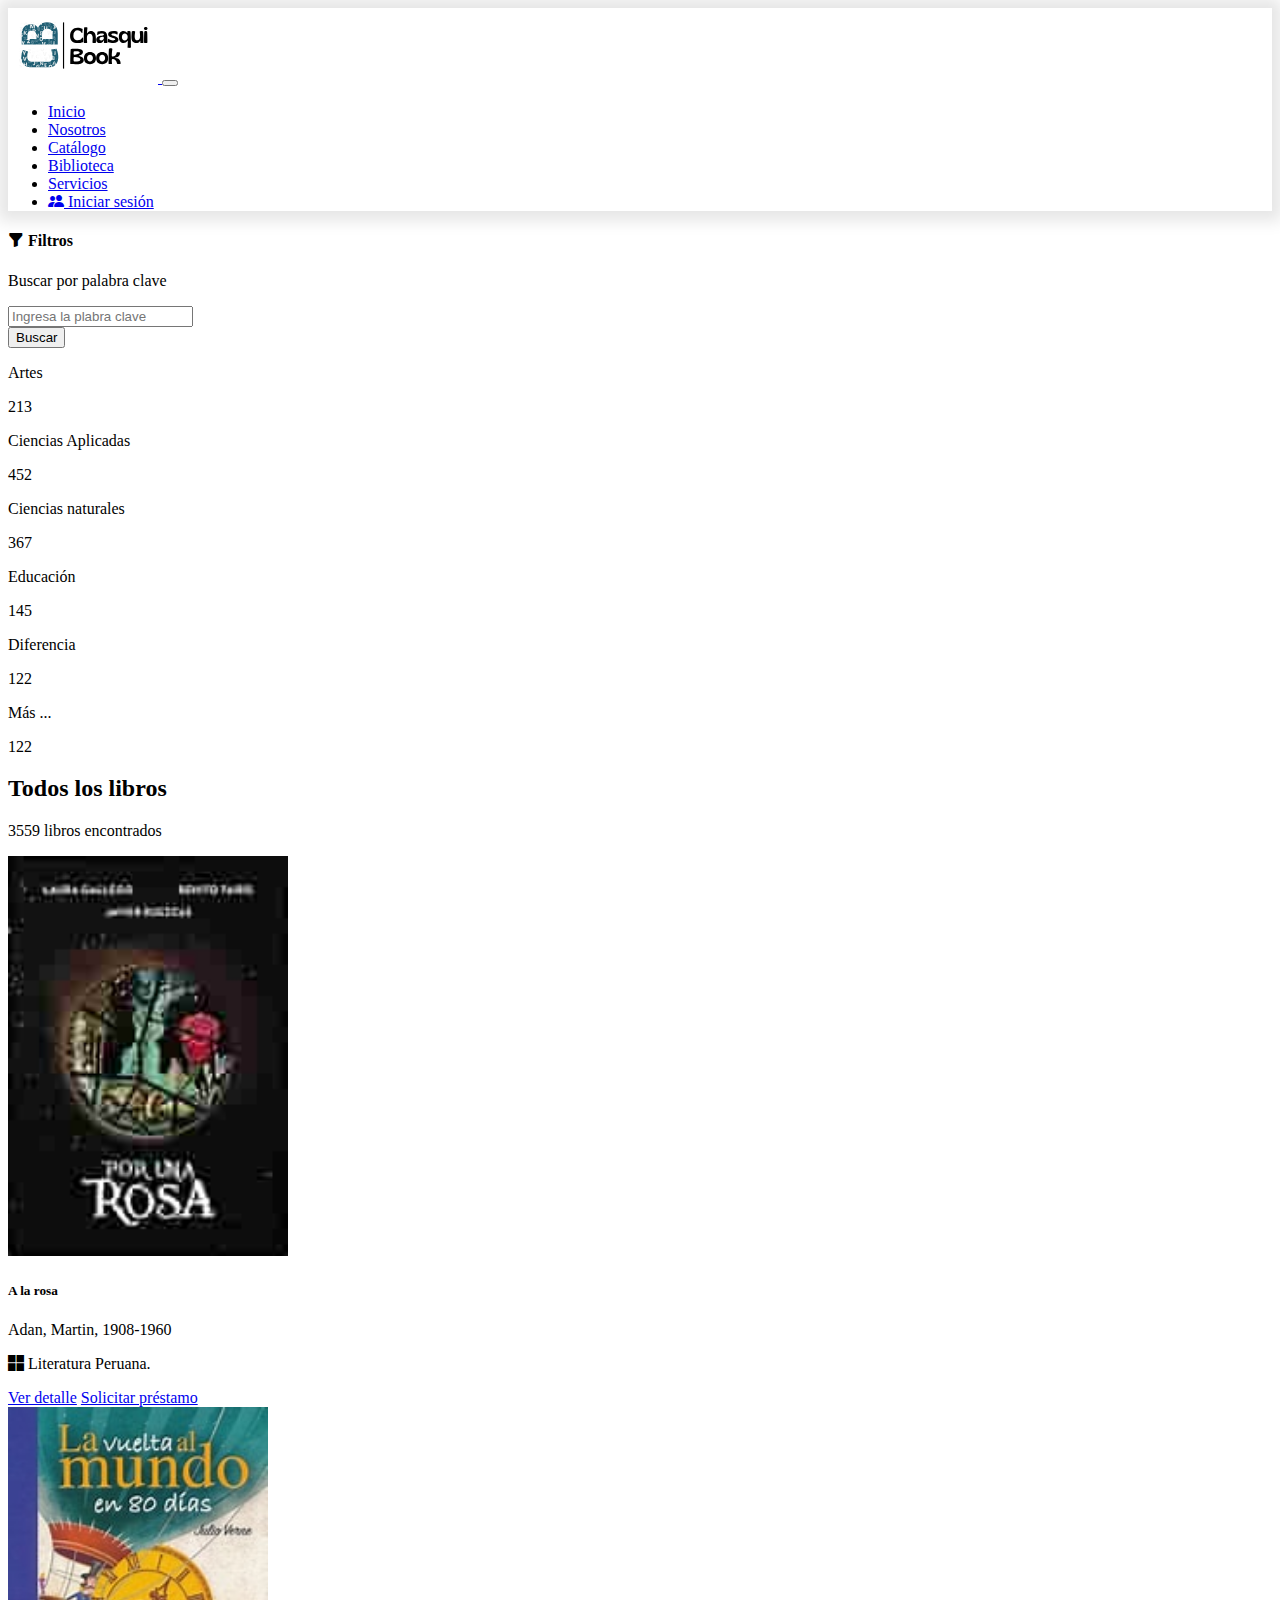
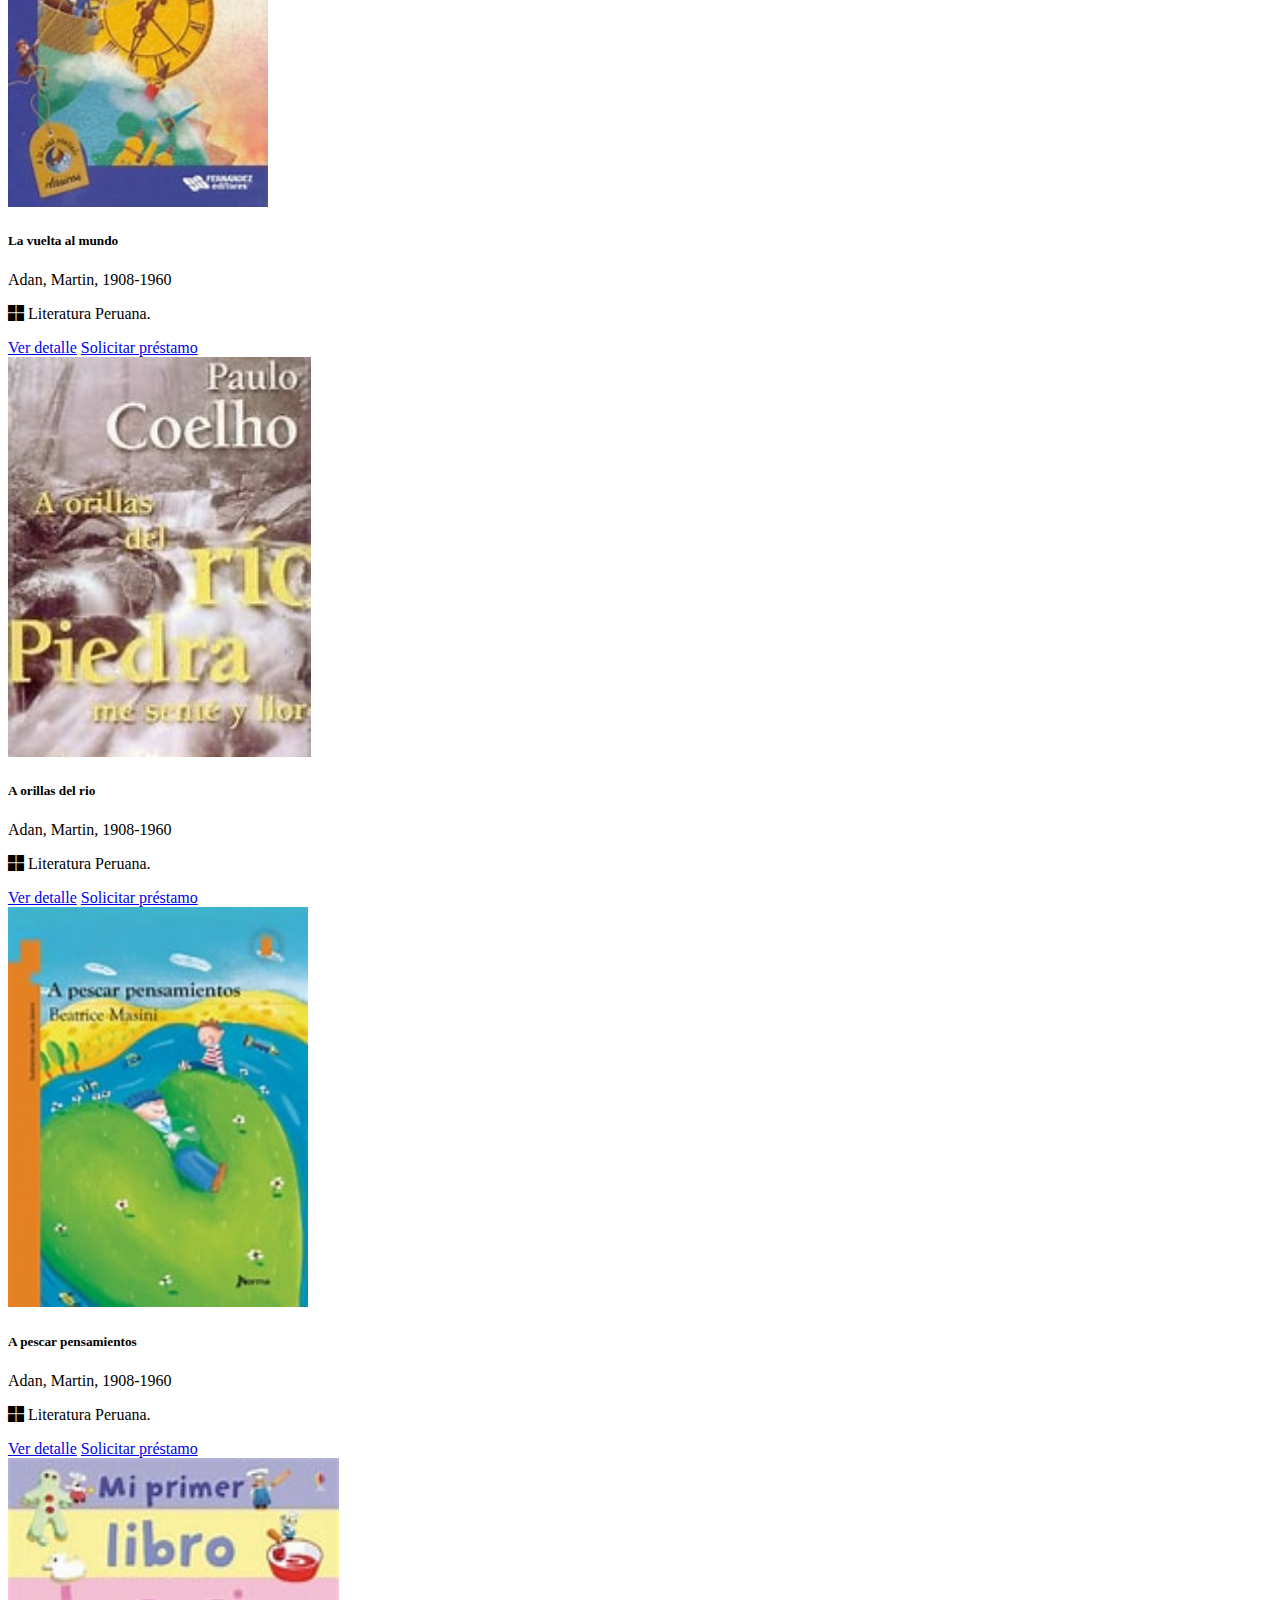
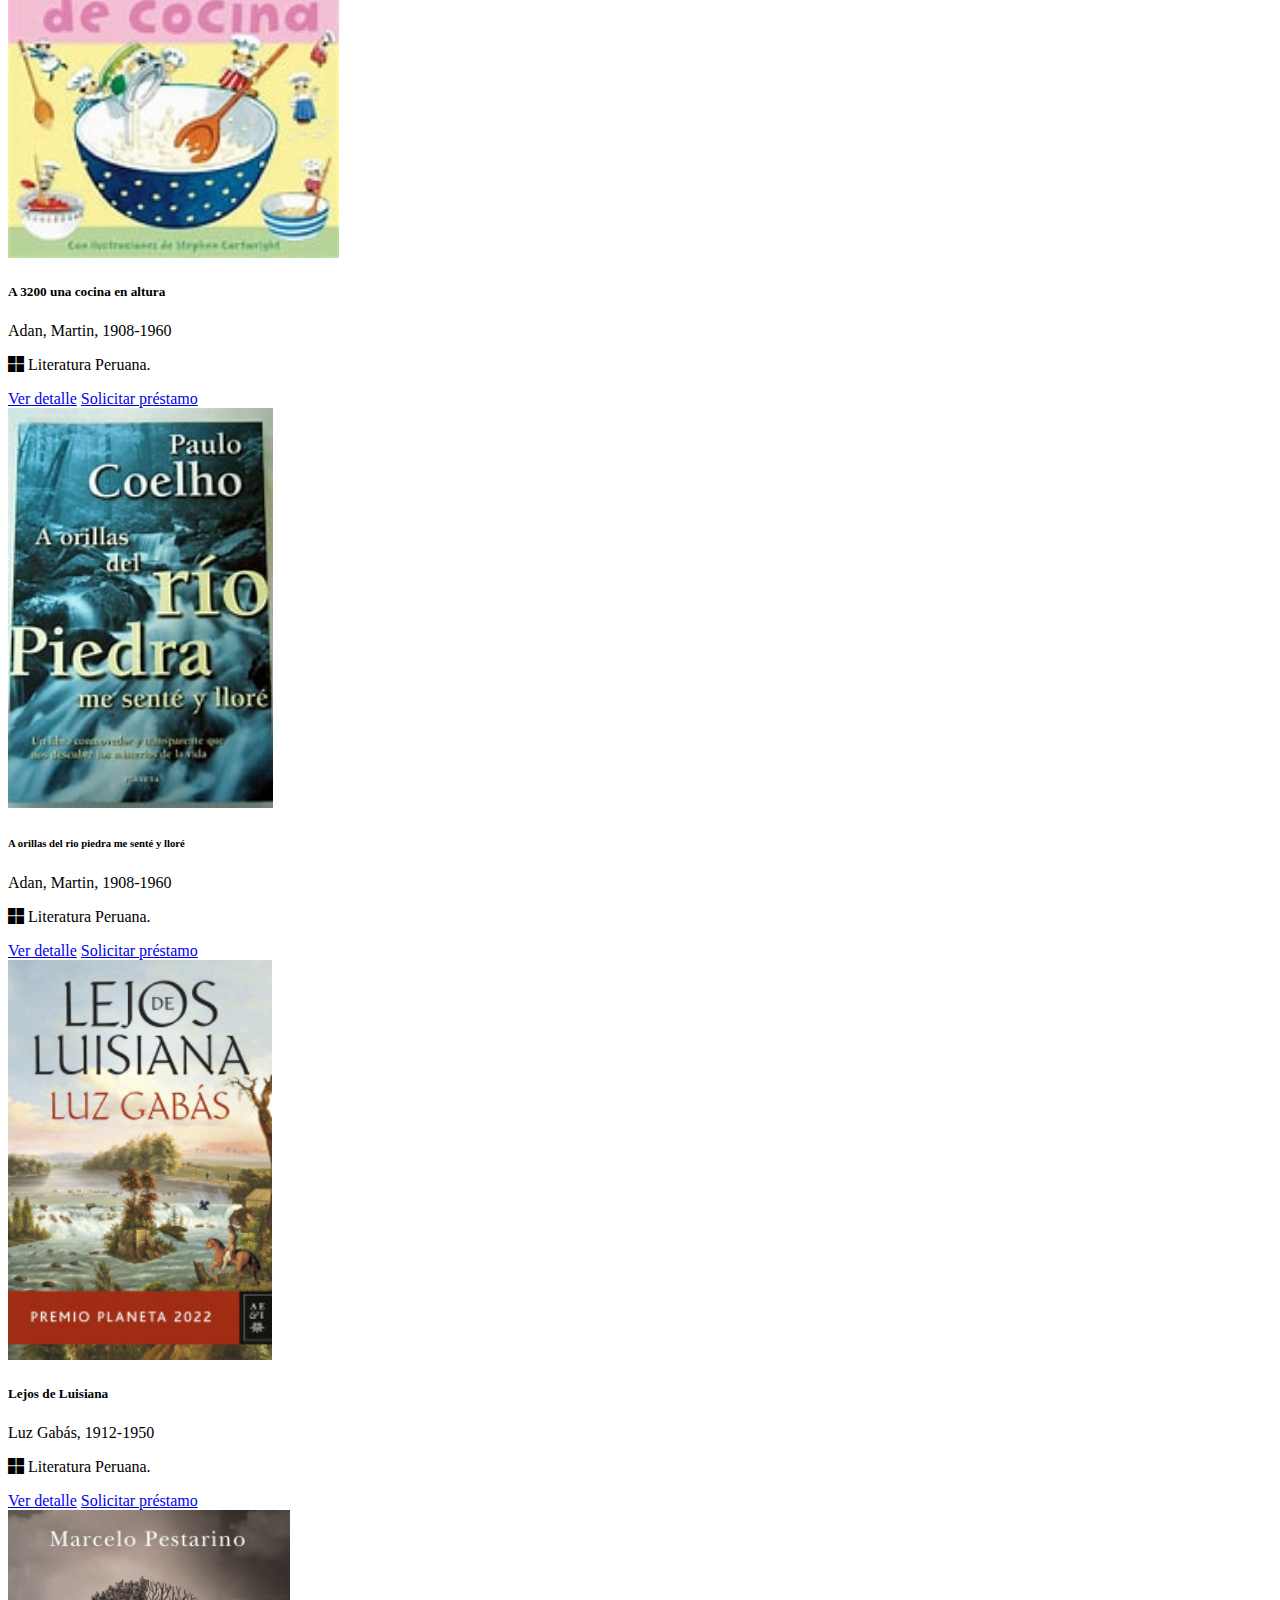
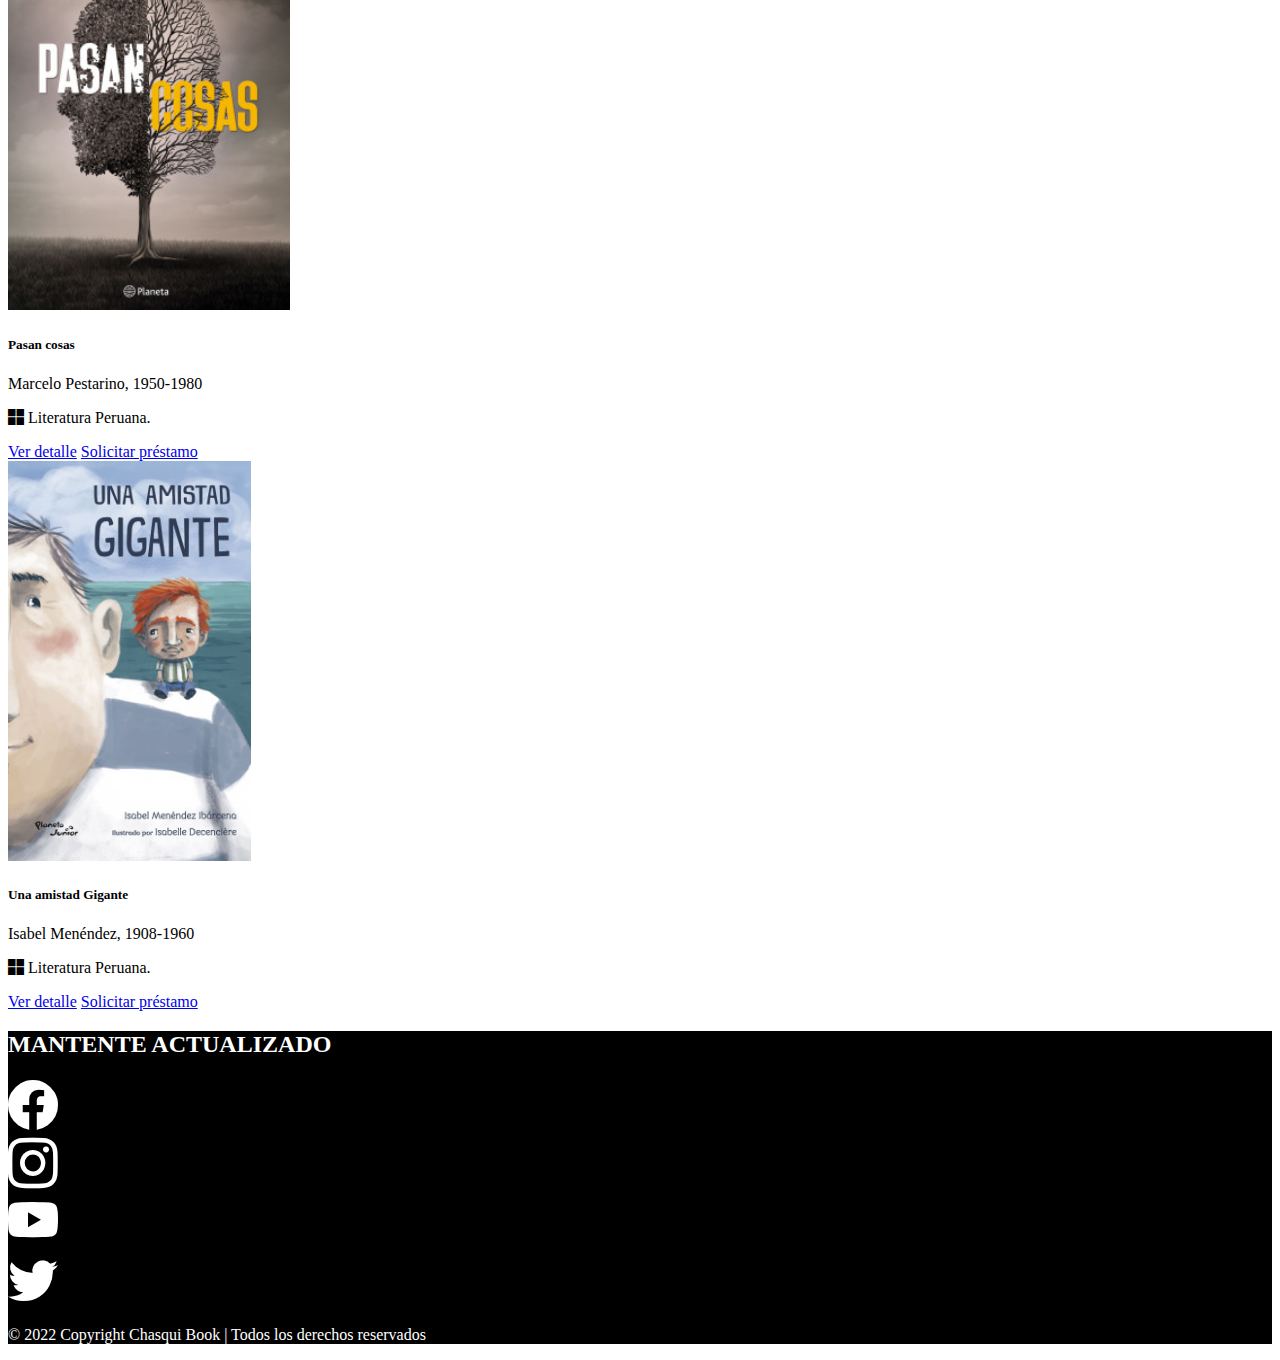
<file: ChasquiBook-original/productos-brostrap-original.html>
<!DOCTYPE html>
<html lang="en">
<head>
    <meta charset="UTF-8">
    <title>Productos</title>
    <link href="https://cdn.jsdelivr.net/npm/bootstrap@5.2.2/dist/css/bootstrap.min.css" rel="stylesheet" integrity="sha384-Zenh87qX5JnK2Jl0vWa8Ck2rdkQ2Bzep5IDxbcnCeuOxjzrPF/et3URy9Bv1WTRi" crossorigin="anonymous">

    <link rel="stylesheet" href="https://cdn.jsdelivr.net/npm/bootstrap-icons@1.10.2/font/bootstrap-icons.css">
    
    <style>
      #menu{
        background: white;
        box-shadow: 0px 0px 15px 10px rgba(0, 0, 0, 0.1);
      }

      #footer{
        background-color: black !important;
        color: white !important;
      }

      #footer a{
        color: white;
        font-size: 50px;
      }
    </style>
</head>
<body>
    <!-- Barra de navegación -->
    <nav class="navbar navbar-expand-lg bg-light" id="menu">
      <div class="container">
        <a class="navbar-brand" href="#">
          <img src="img/Logo_BGeraser.svg" alt="Bootstrap" width="150px">
        </a>
        <button class="navbar-toggler" type="button" data-bs-toggle="collapse" data-bs-target="#navbarSupportedContent" aria-controls="navbarSupportedContent" aria-expanded="false" aria-label="Toggle navigation">
          <span class="navbar-toggler-icon"></span>
        </button>
        <div class="collapse navbar-collapse" id="navbarSupportedContent">
          <ul class="navbar-nav ms-auto mb-2 mb-lg-0">
            <li class="nav-item"><a class="nav-link active" href="index.html">Inicio</a></li>
            <li class="nav-item"><a class="nav-link active" href="index.html">Nosotros</a></li>
            <li class="nav-item"><a class="nav-link active" href="index.html">Catálogo</a></li>
            <li class="nav-item"><a class="nav-link active" href="index.html">Biblioteca</a></li>
            <li class="nav-item"><a class="nav-link active" href="index.html">Servicios</a></li>
            <li class="nav-item">
              <a class="nav-link active" href="index.html">
                <i class="bi bi-people-fill"></i>
                Iniciar sesión
              </a>
            </li>
          </ul>
        </div>
      </div>
    </nav>
    <!-- Barra de navegación -->


    <!-- Contenido -->
    <main class="container my-5">
      <div class="row">
        <div class="col-xs-12 col-md-6 offset-md-3 col-lg-3 offset-lg-0  mb-4">
          <div class="card">
            <div class="card-body bg-secondary">
              <div class="row">
                <div class="col">
                  <h4><i class="bi bi-funnel-fill"></i> Filtros</h4>
                </div>
              </div>

              <div class="row">
                <div class="col">
                  <p>Buscar por palabra clave</p>
                </div>
              </div>

              <div class="row">
                <div class="col">
                  <input type="text" class="form-control" placeholder="Ingresa la plabra clave">
                </div>
              </div>

              <div class="row">
                <div class="col">
                  <button class="btn btn-primary mt-3">Buscar</button>
                </div>
              </div>

              <!-- Categoria que se repetira -->
              <div class="row">
                <div class="col">
                  <div class="card mt-4">
                    <div class="card-body py-2 px-3 d-flex align-items-center justify-content-between">
                      <p class="mb-0">Artes</p> <span class="badge bg-primary">213</span>
                    </div>
                  </div>
                </div>
              </div>
              <!-- Categoria que se repetira -->
              <!-- Categoria que se repetira -->
              <div class="row">
                <div class="col">
                  <div class="card mt-4">
                    <div class="card-body py-2 px-3 d-flex align-items-center justify-content-between">
                      <p class="mb-0">Ciencias Aplicadas</p> <span class="badge bg-primary">452</span>
                    </div>
                  </div>
                </div>
              </div>
              <!-- Categoria que se repetira -->
              <!-- Categoria que se repetira -->
              <div class="row">
                <div class="col">
                  <div class="card mt-4">
                    <div class="card-body py-2 px-3 d-flex align-items-center justify-content-between">
                      <p class="mb-0">Ciencias naturales</p> <span class="badge bg-primary">367</span>
                    </div>
                  </div>
                </div>
              </div>
              <!-- Categoria que se repetira -->
              <!-- Categoria que se repetira -->
              <div class="row">
                <div class="col">
                  <div class="card mt-4">
                    <div class="card-body py-2 px-3 d-flex align-items-center justify-content-between">
                      <p class="mb-0">Educación</p> <span class="badge bg-primary">145</span>
                    </div>
                  </div>
                </div>
              </div>
              <!-- Categoria que se repetira -->
              <!-- Categoria que se repetira -->
              <div class="row">
                <div class="col">
                  <div class="card mt-4">
                    <div class="card-body py-2 px-3 d-flex align-items-center justify-content-between">
                      <p class="mb-0">Diferencia </p> <span class="badge bg-primary">122</span>
                    </div>
                  </div>
                </div>
              </div>
              <!-- Categoria que se repetira -->
              <!-- Categoria que se repetira -->
              <div class="row">
                <div class="col">
                  <div class="card mt-4">
                    <div class="card-body py-2 px-3 d-flex align-items-center justify-content-between">
                      <p class="mb-0">Más ... </p> <span class="badge bg-primary">122</span>
                    </div>
                  </div>
                </div>
              </div>
              <!-- Categoria que se repetira -->

            </div>
          </div>
        </div>




        <div class="col-xs-12 col-lg-9">
          <div class="row">
            <div class="col">
              <h2>Todos los libros</h2>
            </div>
          </div>


          <div class="row">
            <div class="col">
              <p>3559 libros encontrados</p>
            </div>
          </div>

          <!-- Contenedores de libros -->
          <div class="row ">
            <div class="col-xs-12 col-md-4 mb-4">
              <div class="card ms-1 bg-secondary " id="Cards-generales" >
                  <img src="img/productos/alarosa.jpg" class="card-img-top " alt="..." height="400px">
                  <div class="card-body">
                    <h5 class="card-title text-center fw-bold">A la rosa</h5>
                    <p class="card-text text-center"> Adan, Martin, 1908-1960</p>
                    <p class="card-text text-center"> <i class="bi bi-microsoft"></i> Literatura Peruana.</p>
                    <a href="#" class="btn btn-primary w-100 text-black fw-bold" > Ver detalle</a>
                    <a href="#" class="btn btn-primary w-100 mt-1 fw-bold">Solicitar préstamo</a>
                  </div>
              </div>
            </div>
            
            <div class="col-xs-12 col-md-4 mb-4">
              <div class="card ms-1  bg-secondary" id="Cards-generales" >
                  <img src="img/productos/lavueltalmundo.jpg" class="card-img-top " alt="..." height="400px">
                  <div class="card-body">
                    <h5 class="card-title text-center fw-bold">La  vuelta al mundo</h5>
                    <p class="card-text text-center"> Adan, Martin, 1908-1960</p>
                    <p class="card-text text-center"> <i class="bi bi-microsoft"></i> Literatura Peruana.</p>
                    <a href="#" class="btn btn-primary w-100 text-black fw-bold"  >  Ver detalle</a>
                    <a href="#" class="btn btn-primary w-100 mt-1 fw-bold">Solicitar préstamo</a>
                  </div>
              </div>
            </div>
            
            <div class="col-xs-12 col-md-4 mb-4">
              <div class="card ms-1 bg-secondary" id="Cards-generales" >
                  <img src="img/productos/orillasdelrio.jpg" class="card-img-top " alt="..." height="400px">
                  <div class="card-body">
                    <h5 class="card-title text-center fw-bold">A orillas del rio</h5>
                    <p class="card-text text-center"> Adan, Martin, 1908-1960</p>
                    <p class="card-text text-center"> <i class="bi bi-microsoft"></i> Literatura Peruana.</p>
                    <a href="#" class="btn btn-primary w-100 text-black fw-bold" > Ver detalle</a>
                    <a href="#" class="btn btn-primary w-100 mt-1 fw-bold">Solicitar préstamo</a>
                  </div>
              </div>
            </div>
          </div>
          
          
          
          
          
          <div class="row mt-4">
            <div class="col-xs-12 col-md-4 mb-4">
              <div class="card ms-1 bg-secondary" id="Cards-generales" >
                <img src="img/productos/pescarpensamientos.jpg" class="card-img-top" alt="..." height="400px">
                <div class="card-body">
                  <h5 class="card-title text-center fw-bold">A pescar pensamientos</h5>
                  <p class="card-text text-center"> Adan, Martin, 1908-1960</p>
                  <p class="card-text text-center"> <i class="bi bi-microsoft"></i> Literatura Peruana.</p>
                  <a href="#" class="btn btn-primary w-100 text-black fw-bold" > Ver detalle</a>
                  <a href="#" class="btn btn-primary w-100 mt-1 fw-bold">Solicitar préstamo</a>
                </div>
              </div>
            </div>
            
            <div class="col-xs-12 col-md-4 mb-4">
              <div class="card ms-1 bg-secondary" id="Cards-generales" >
                  <img src="img/productos/a3200.jpg" class="card-img-top" alt="..." height="400px">
                  <div class="card-body">
                    <h5 class="card-title text-center fw-bold">A 3200 una cocina en altura</h5>
                    <p class="card-text text-center"> Adan, Martin, 1908-1960</p>
                    <p class="card-text text-center"> <i class="bi bi-microsoft"></i> Literatura Peruana.</p>
                    <a href="#" class="btn btn-primary w-100 text-black fw-bold" > Ver detalle</a>
                    <a href="#" class="btn btn-primary w-100 mt-1 fw-bold">Solicitar préstamo</a>
                  </div>
              </div>
            </div>
            
            <div class="col-xs-12 col-md-4 mb-4">
              <div class="card ms-1 bg-secondary" id="Cards-generales" >
                  <img src="img/productos/orillasdelriopiedra.jpg" class="card-img-top" alt="..." height="400px">
                  <div class="card-body">
                    <h6 class="card-title text-center fw-bold">A orillas del rio piedra me senté y lloré</h6>
                    <p class="card-text text-center"> Adan, Martin, 1908-1960</p>
                    <p class="card-text text-center"> <i class="bi bi-microsoft"></i> Literatura Peruana.</p>
                    <a href="#" class="btn btn-primary w-100 text-black fw-bold" > Ver detalle</a>
                    <a href="#" class="btn btn-primary w-100 mt-1 fw-bold">Solicitar préstamo</a>
                  </div>
              </div>
            </div>
          </div>
          
          
          
          
          
          
          <div class="row mt-4">
            <div class="col-xs-12 col-md-4 mb-4">
              <div class="card ms-1 bg-secondary" id="Cards-generales" >
                  <img src="assets/img/1.jpg" class="card-img-top " alt="..." height="400px">
                  <div class="card-body">
                    <h5 class="card-title text-center fw-bold">Lejos de Luisiana</h5>
                    <p class="card-text text-center"> Luz Gabás, 1912-1950</p>
                    <p class="card-text text-center"> <i class="bi bi-microsoft"></i> Literatura Peruana.</p>
                    <a href="#" class="btn btn-primary w-100 text-black fw-bold" > Ver detalle</a>
                    <a href="#" class="btn btn-primary w-100 mt-1 fw-bold">Solicitar préstamo</a>
                  </div>
              </div>
            </div>
            
            <div class="col-xs-12 col-md-4 mb-4">
              <div class="card ms-1 bg-secondary" id="Cards-generales" >
                  <img src="assets/img/2.jpg" class="card-img-top " alt="..." height="400px">
                  <div class="card-body">
                    <h5 class="card-title text-center fw-bold">Pasan cosas</h5>
                    <p class="card-text text-center"> Marcelo Pestarino, 1950-1980</p>
                    <p class="card-text text-center"> <i class="bi bi-microsoft"></i> Literatura Peruana.</p>
                    <a href="#" class="btn btn-primary w-100 text-black fw-bold" > Ver detalle</a>
                    <a href="#" class="btn btn-primary w-100 mt-1 fw-bold">Solicitar préstamo</a>
                  </div>
              </div>
            </div>
            
            <div class="col-xs-12 col-md-4 mb-4">
              <div class="card ms-1 bg-secondary" id="Cards-generales" >
                  <img src="assets/img/3.jpg" class="card-img-top " alt="..." height="400px">
                  <div class="card-body">
                    <h5 class="card-title text-center fw-bold">Una amistad Gigante</h5>
                    <p class="card-text text-center"> Isabel Menéndez, 1908-1960</p>
                    <p class="card-text text-center"> <i class="bi bi-microsoft"></i> Literatura Peruana.</p>
                    <a href="#" class="btn btn-primary w-100 text-black fw-bold" > Ver detalle</a>
                    <a href="#" class="btn btn-primary w-100 mt-1 fw-bold">Solicitar préstamo</a>
                  </div>
              </div>
            </div>
          </div>
          <!-- Contenedores de libros -->
        </div>
      </div>
    </main>
    <!-- Contenido -->




    <!-- INICIO DE FOOTER -->
    <footer class="py-5" id="footer">
      <div class="container py-5">
        <div class="row">
          <div class="col">
            <h2 class="text-center">MANTENTE ACTUALIZADO</h2>
          </div>
        </div>

        <div class="row py-5 my-5 text-center">
          <div class="col-12 col-md-6 col-lg-3 mb-5">
            <a href="https://www.facebook.com/profile.php?id=100086574635209"><i class="bi bi-facebook"></i></a>
          </div>

          <div class="col-12 col-md-6 col-lg-3 mb-5">
            <a href="https://www.instagram.com/lib_chasquibook/?theme=dark"><i class="bi bi-instagram"></i></a>
          </div>

          <div class="col-12 col-md-6 col-lg-3 mb-5">
            <a href="#"><i class="bi bi-youtube"></i></a>
          </div>

          <div class="col-12 col-md-6 col-lg-3 mb-5">
            <a href="#"><i class="bi bi-twitter"></i></a>
          </div>
        </div>



        <div class="row">
          <div class="col">
            <p class="text-center">© 2022 Copyright Chasqui Book | Todos los derechos reservados</p>
          </div>
        </div>
      </div>
    </footer>
    <!-- FIN DE FOOTER -->  

    <script src="https://cdn.jsdelivr.net/npm/bootstrap@5.2.2/dist/js/bootstrap.bundle.min.js" integrity="sha384-OERcA2EqjJCMA+/3y+gxIOqMEjwtxJY7qPCqsdltbNJuaOe923+mo//f6V8Qbsw3" crossorigin="anonymous"></script>
</body>
</html>
</file>
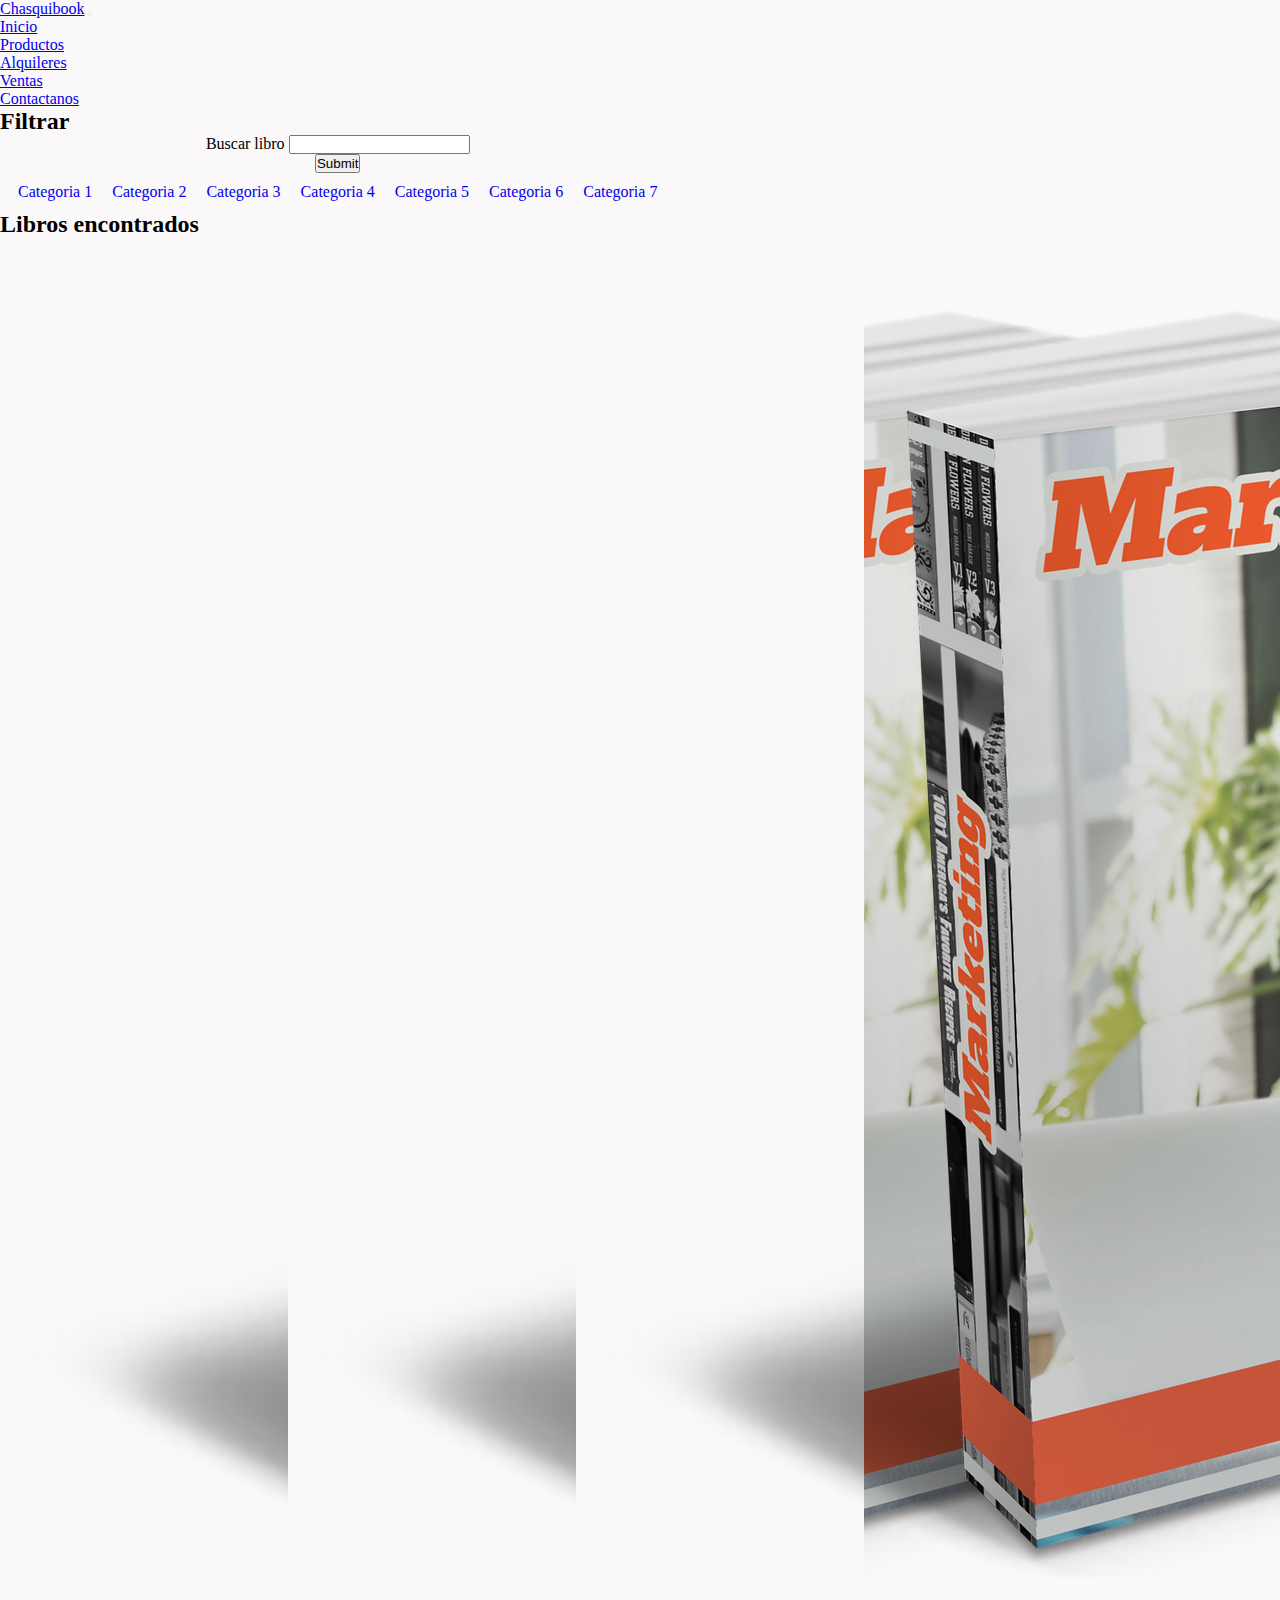
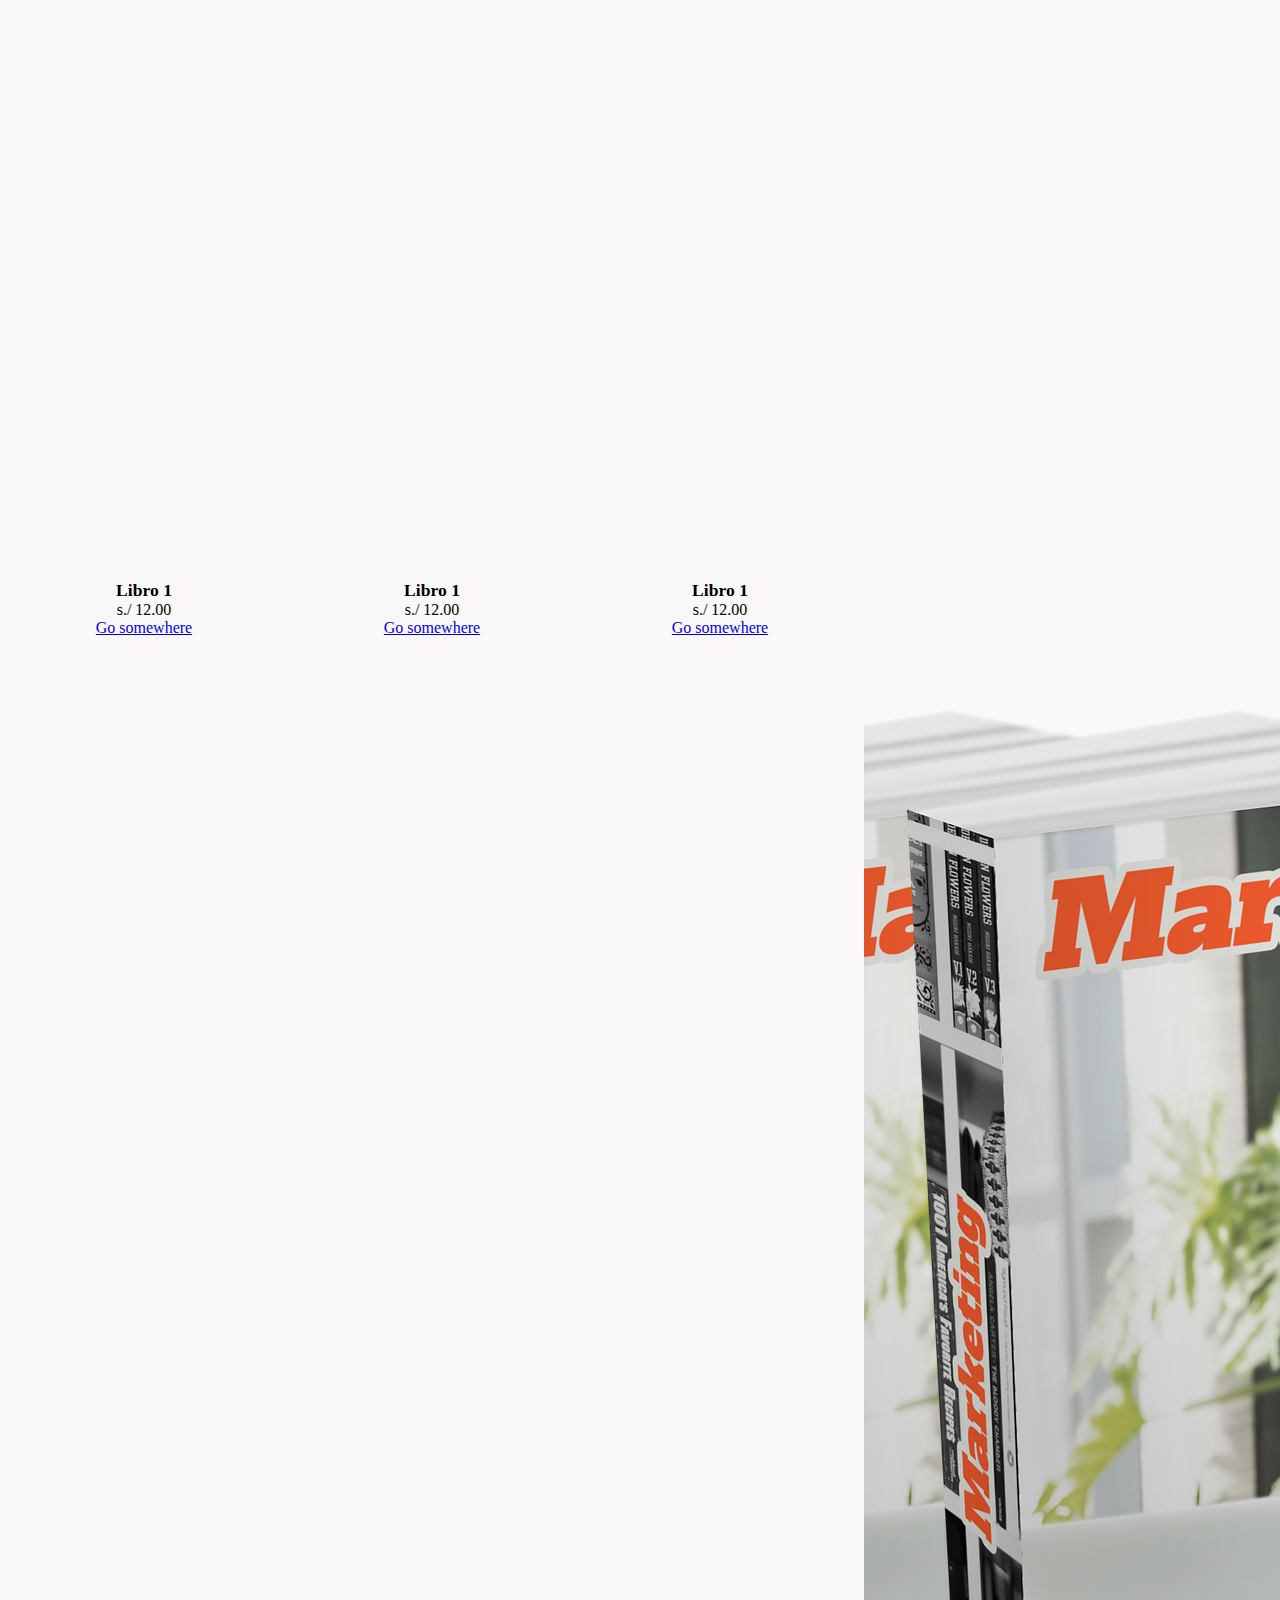
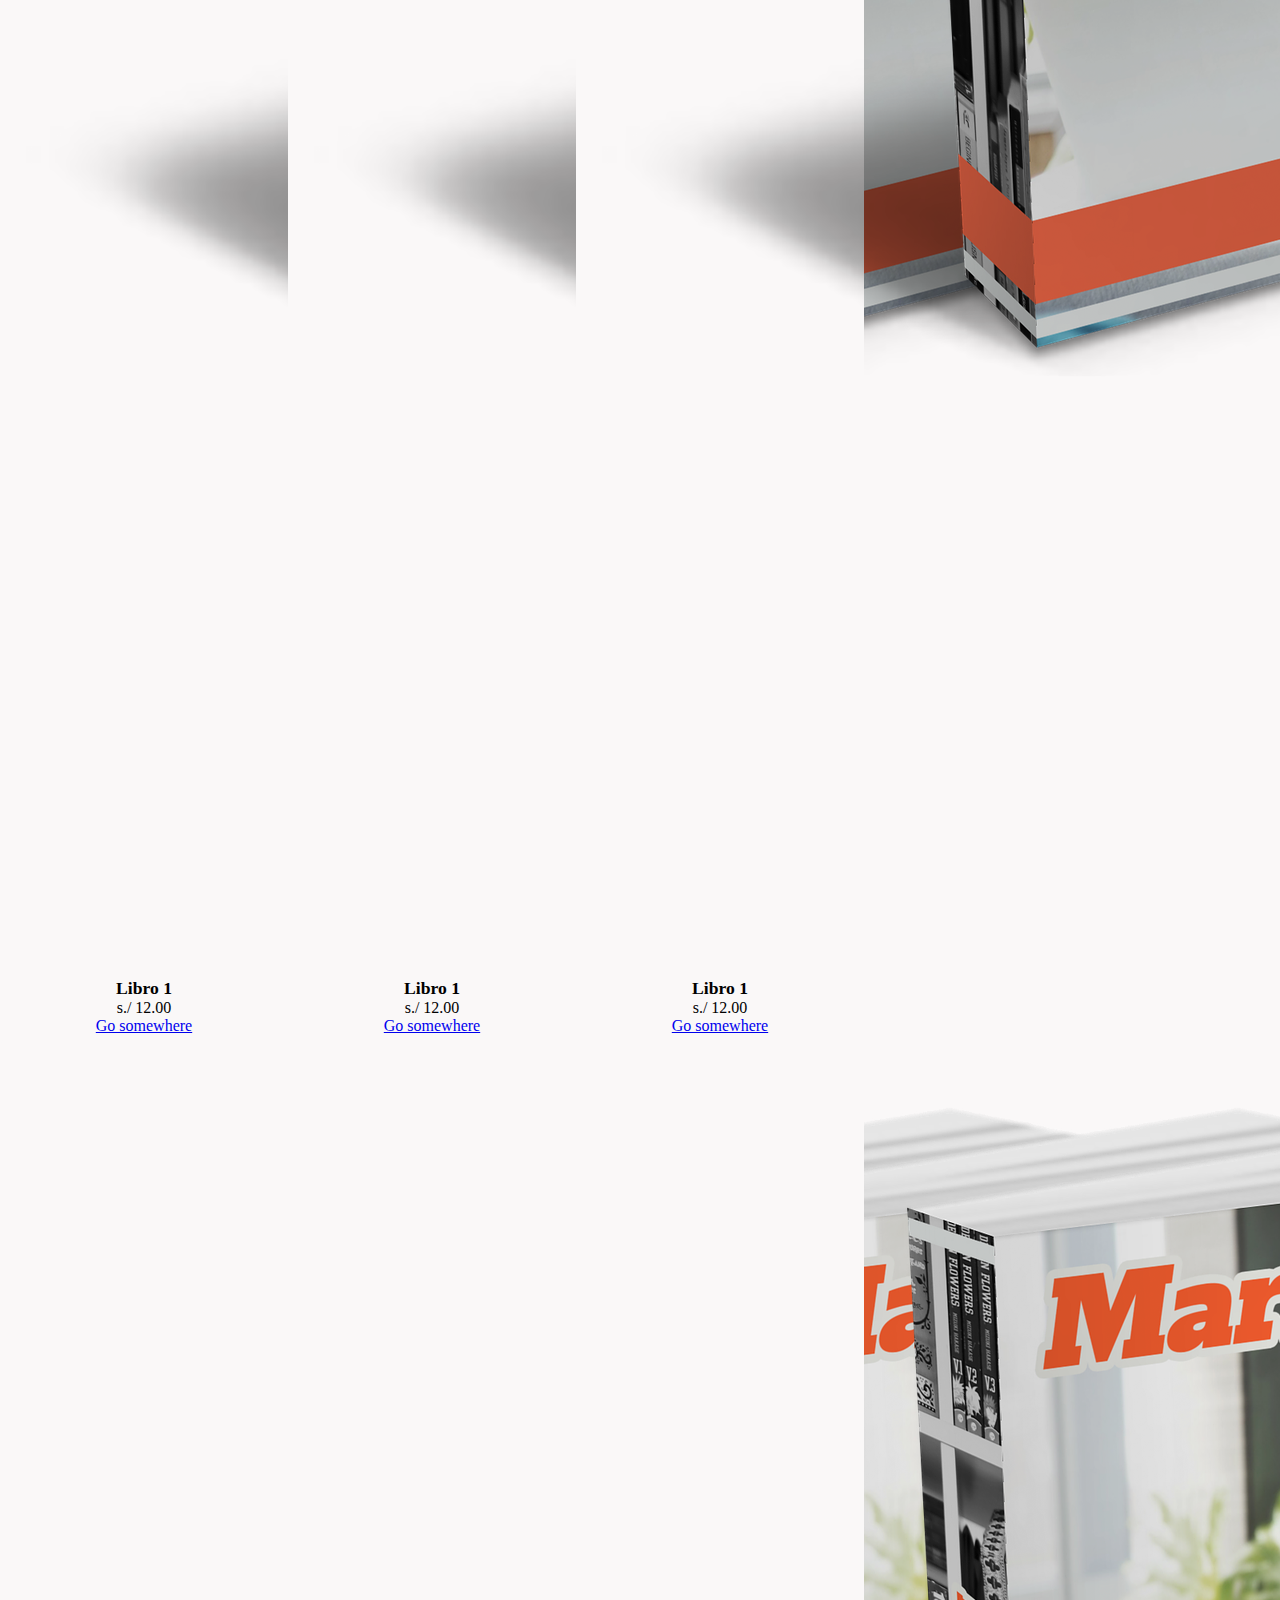
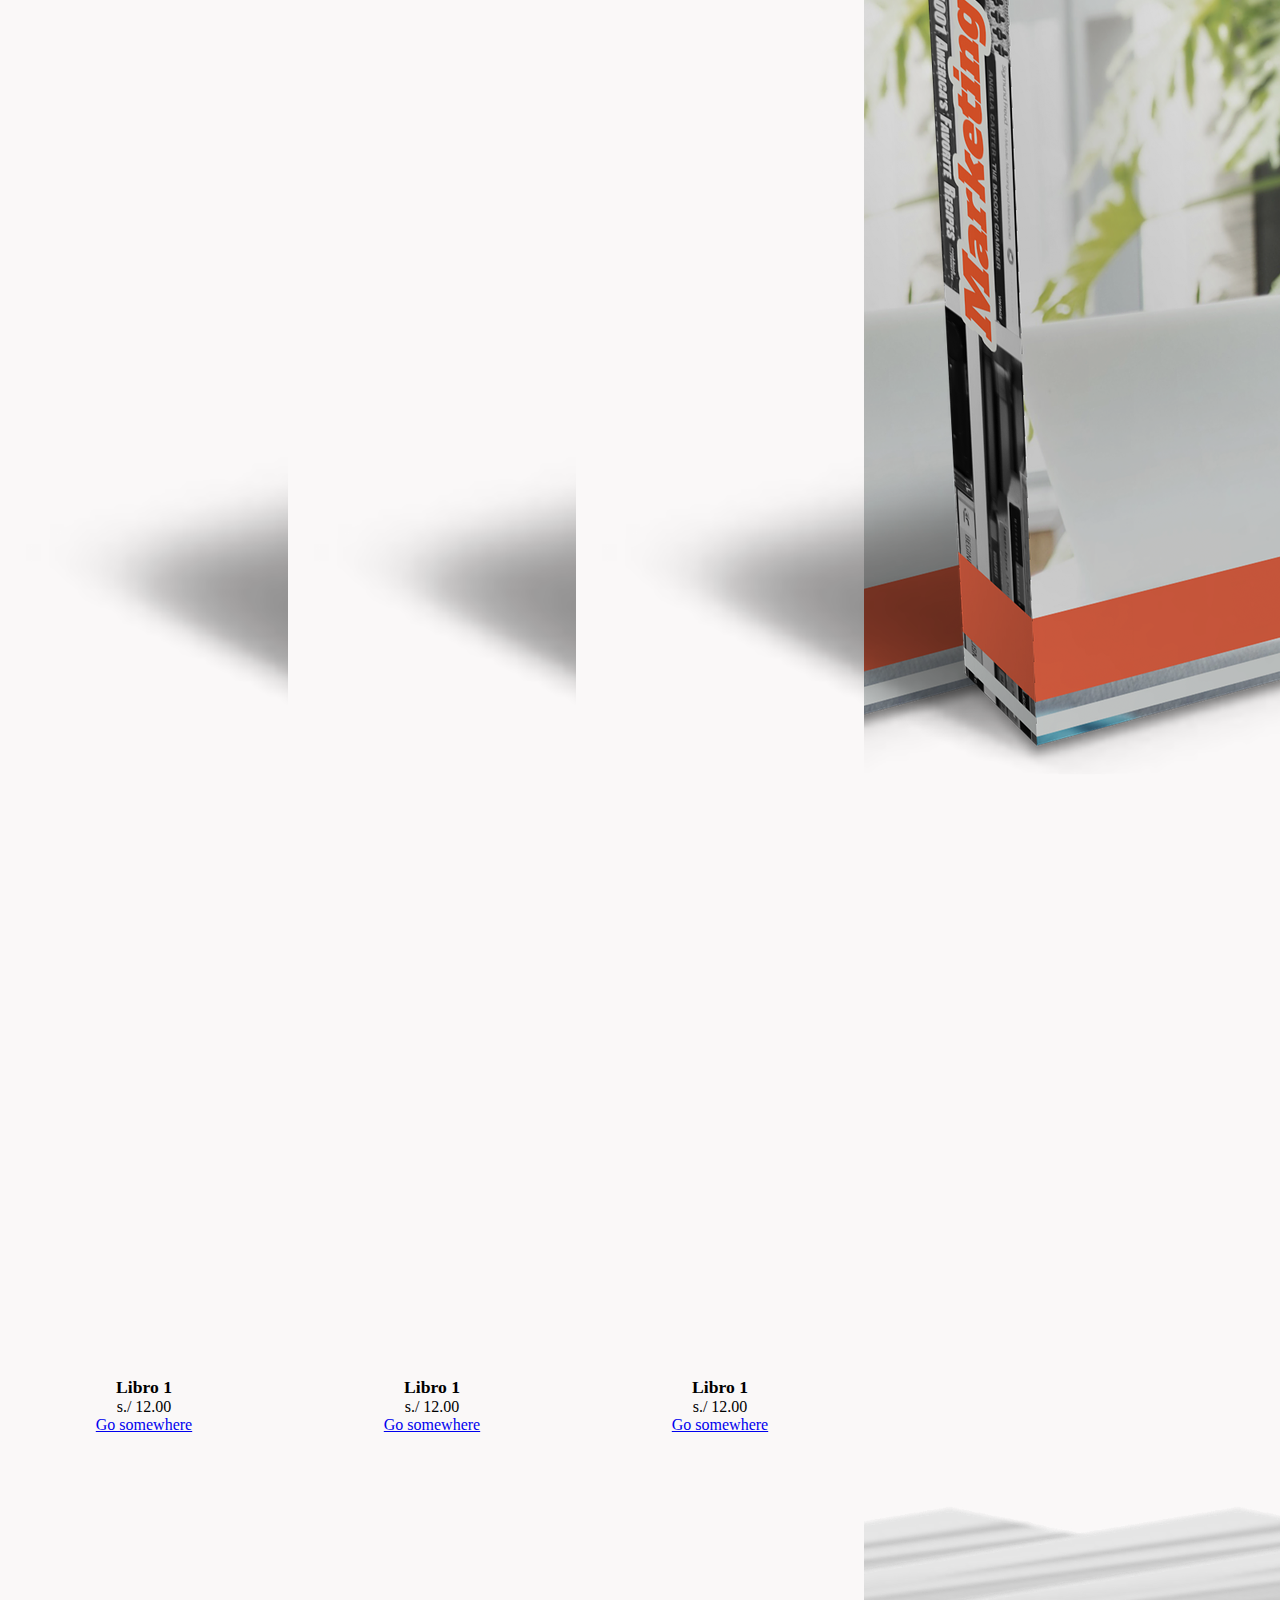
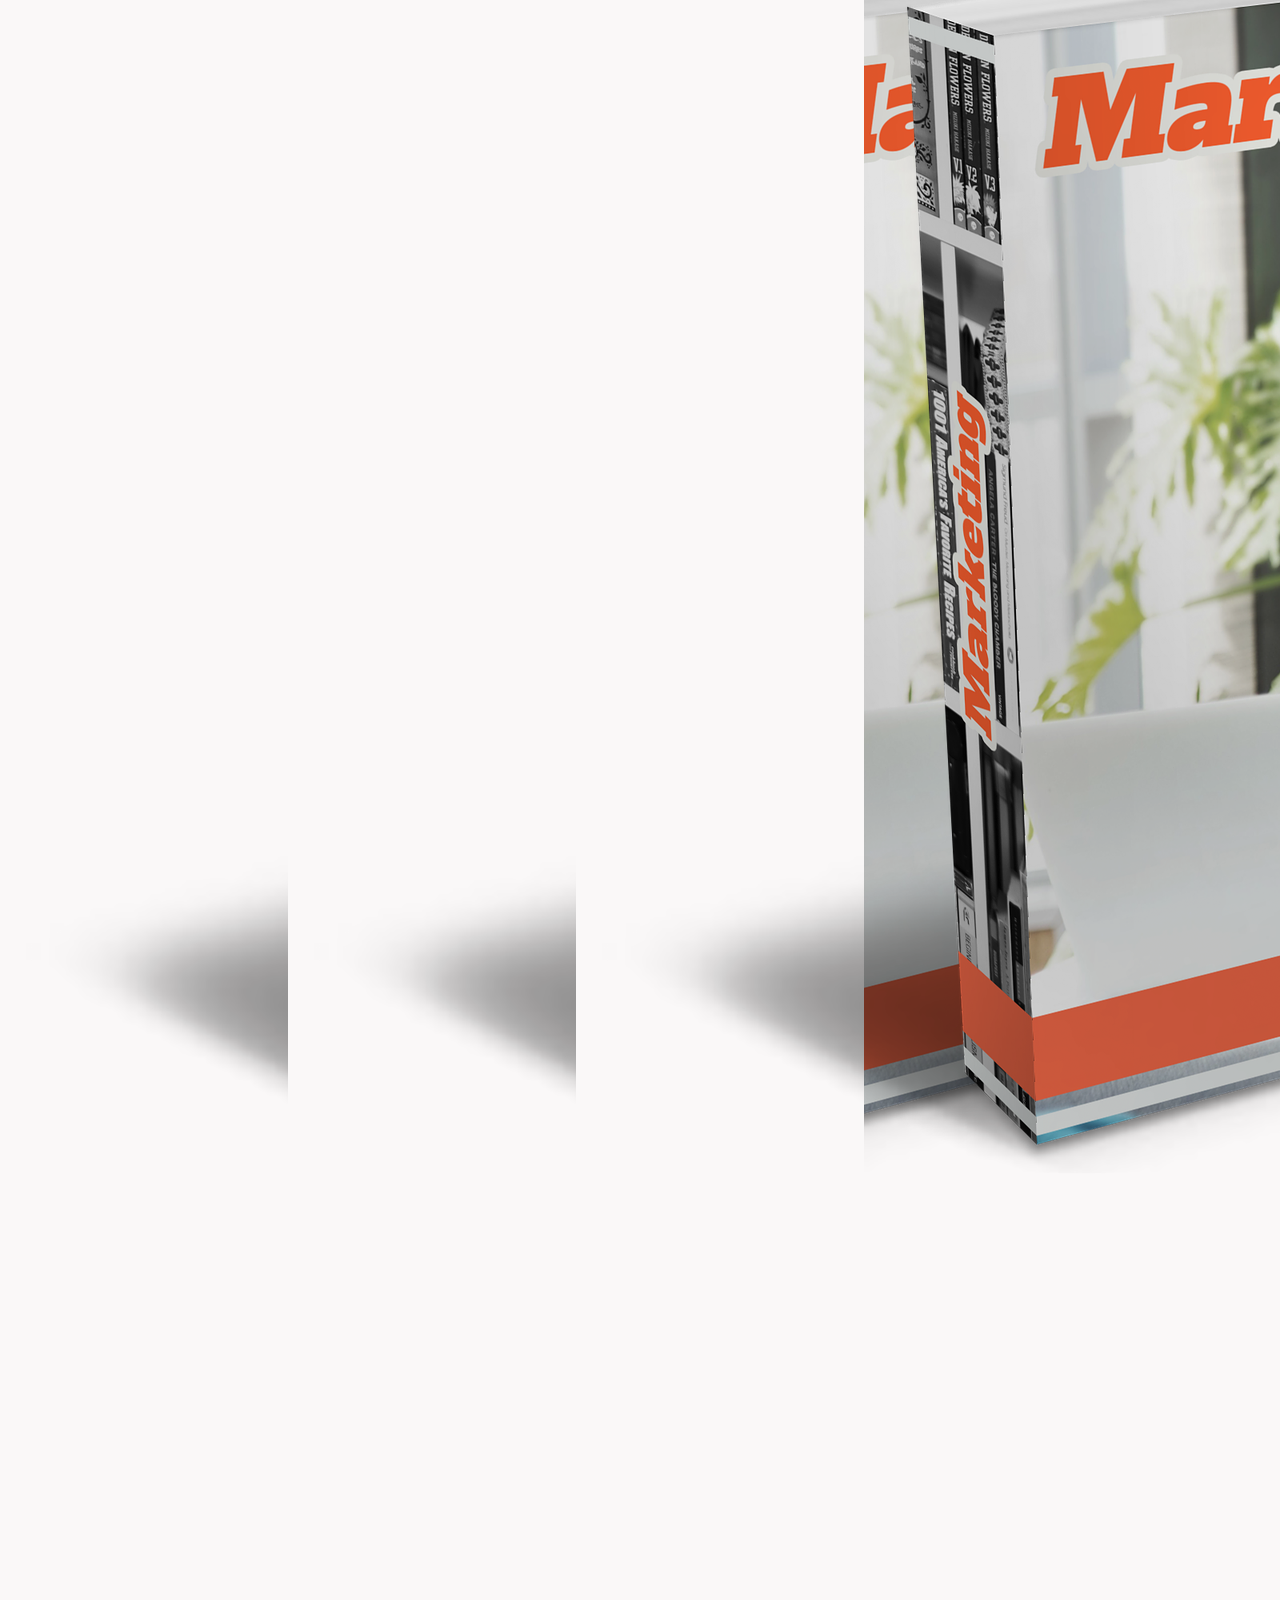
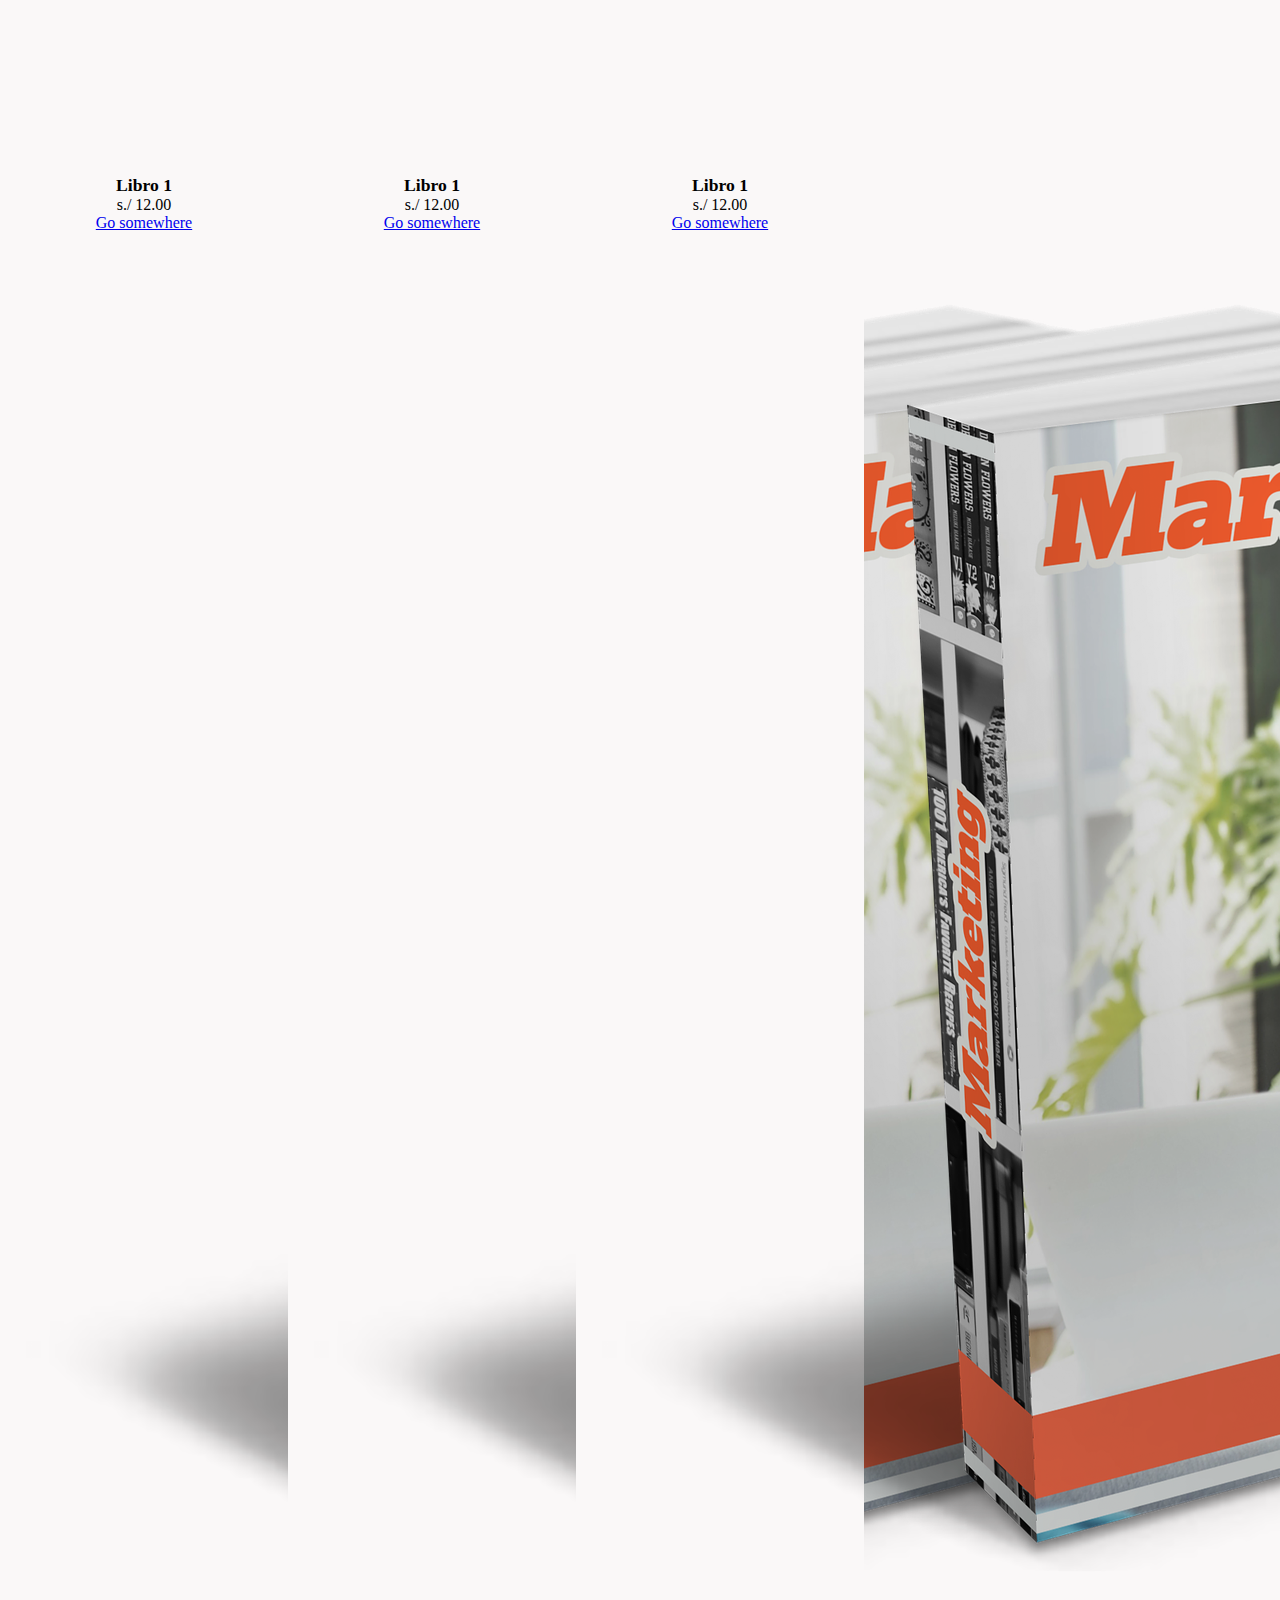
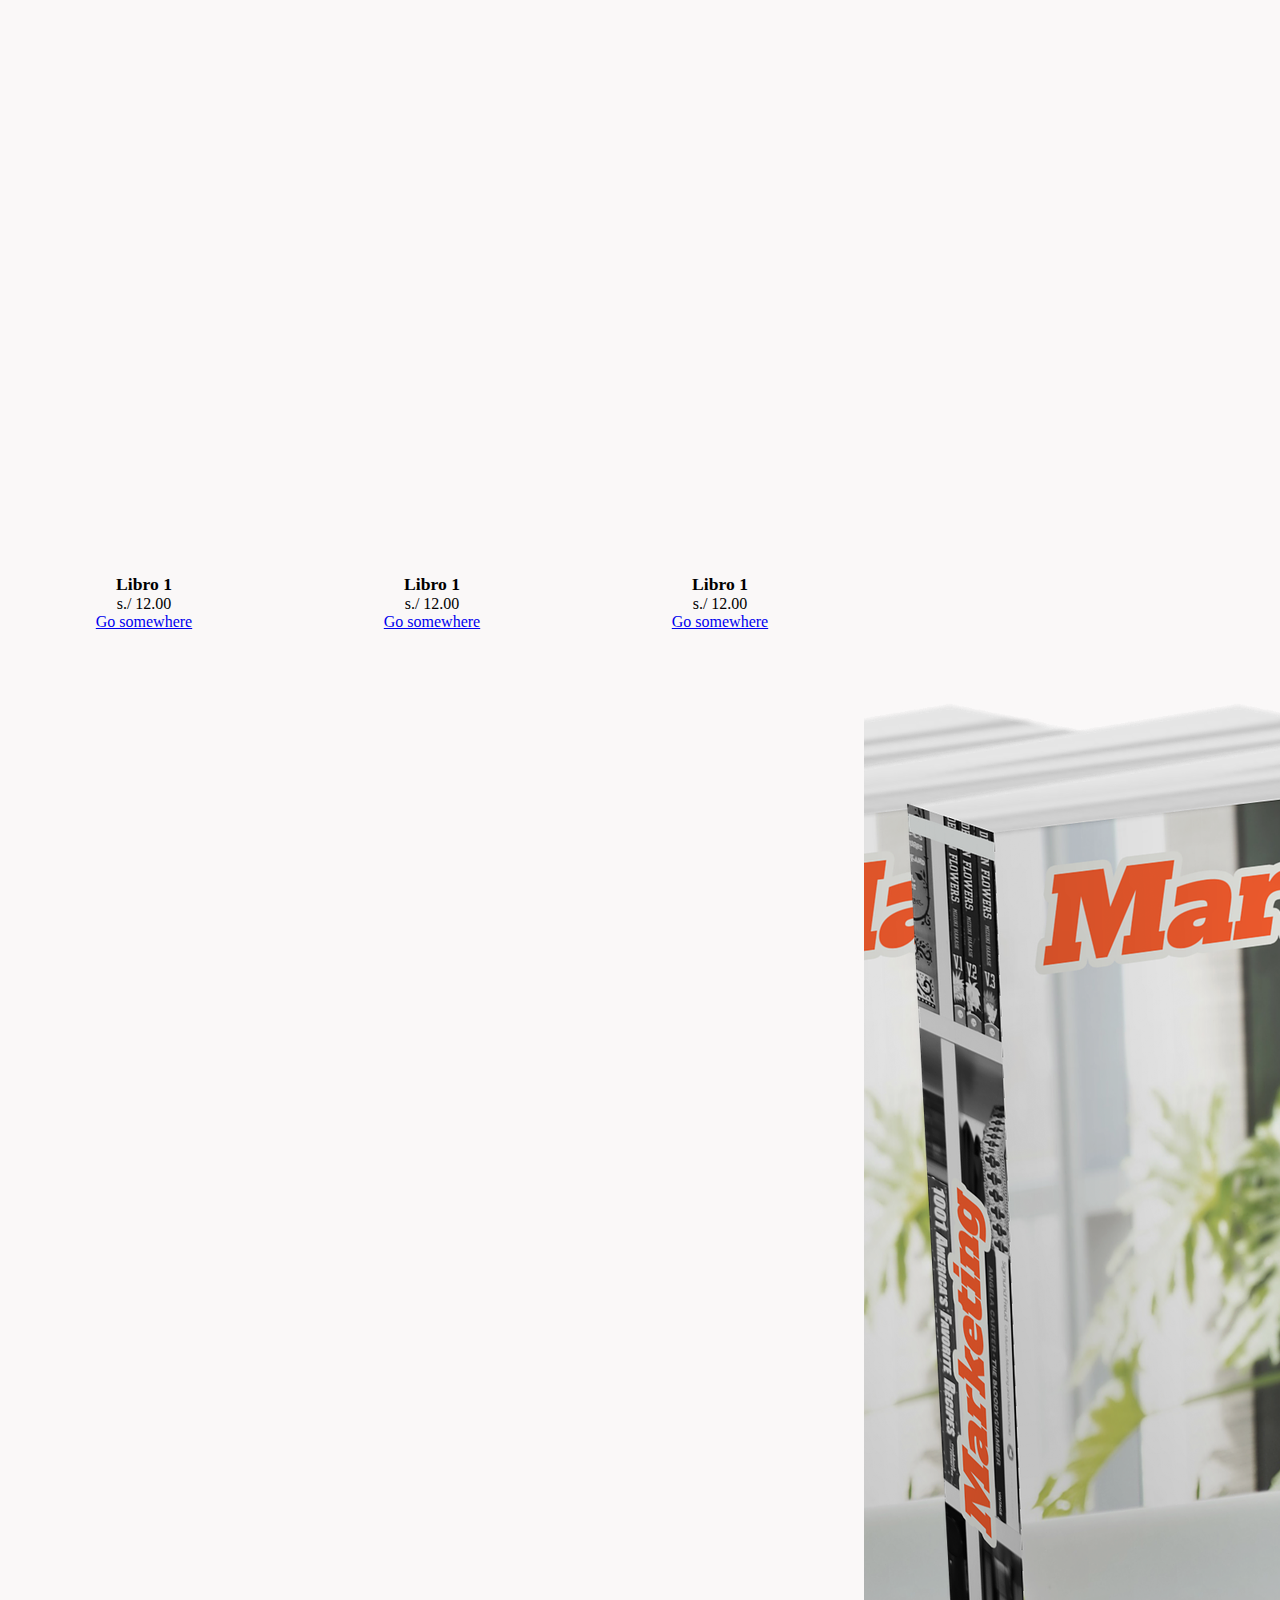
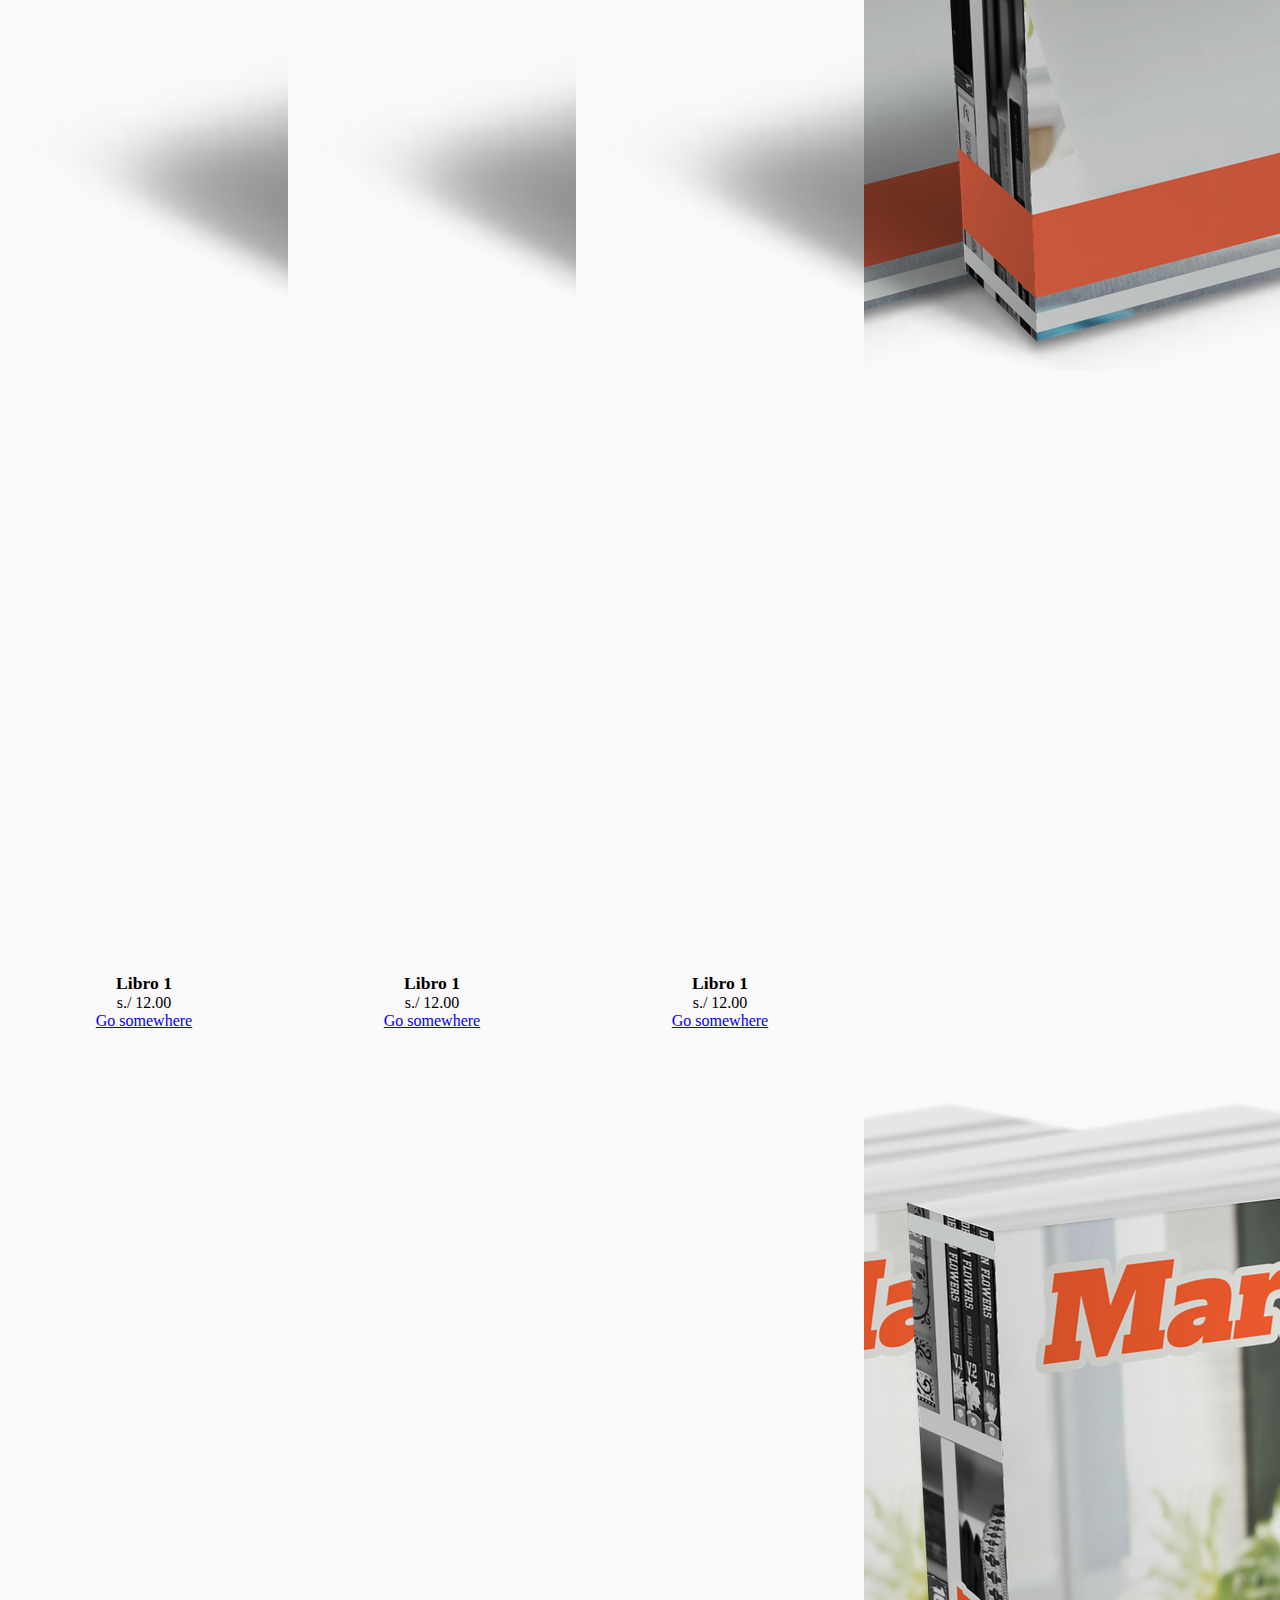
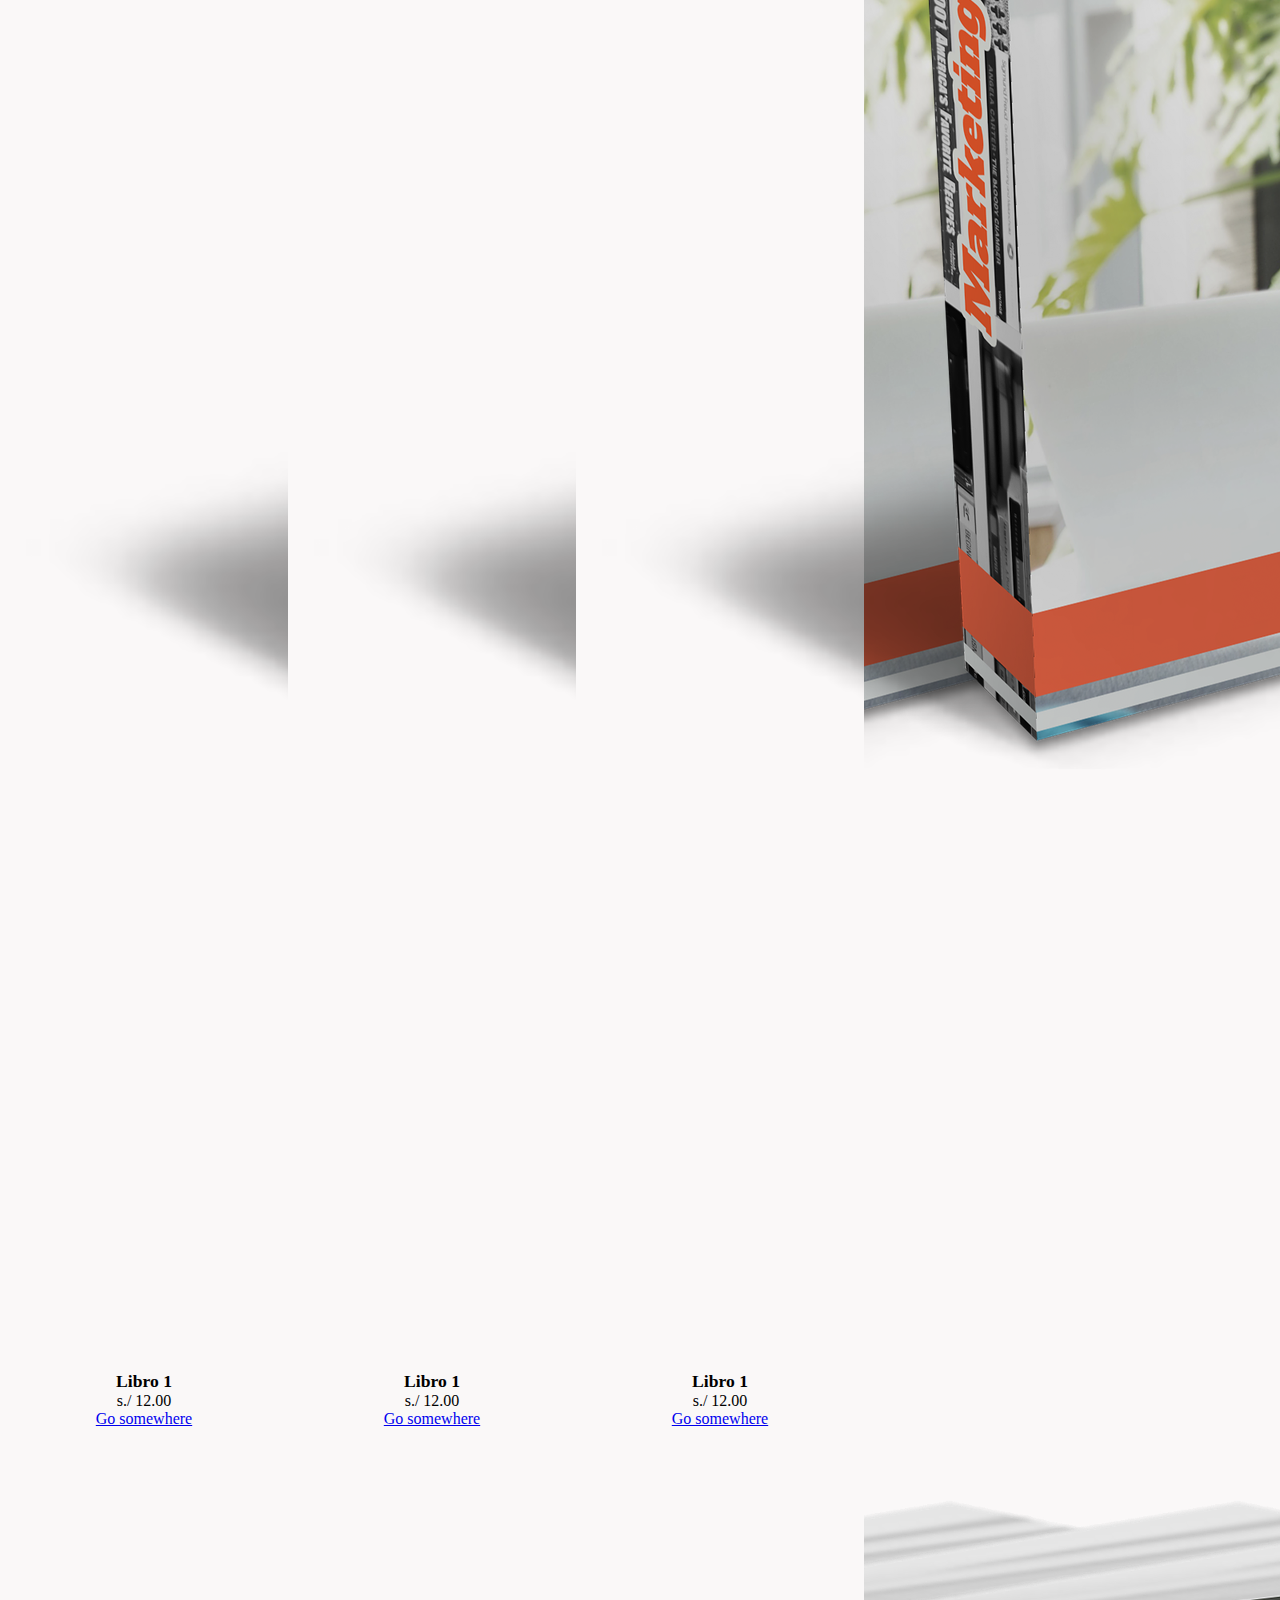
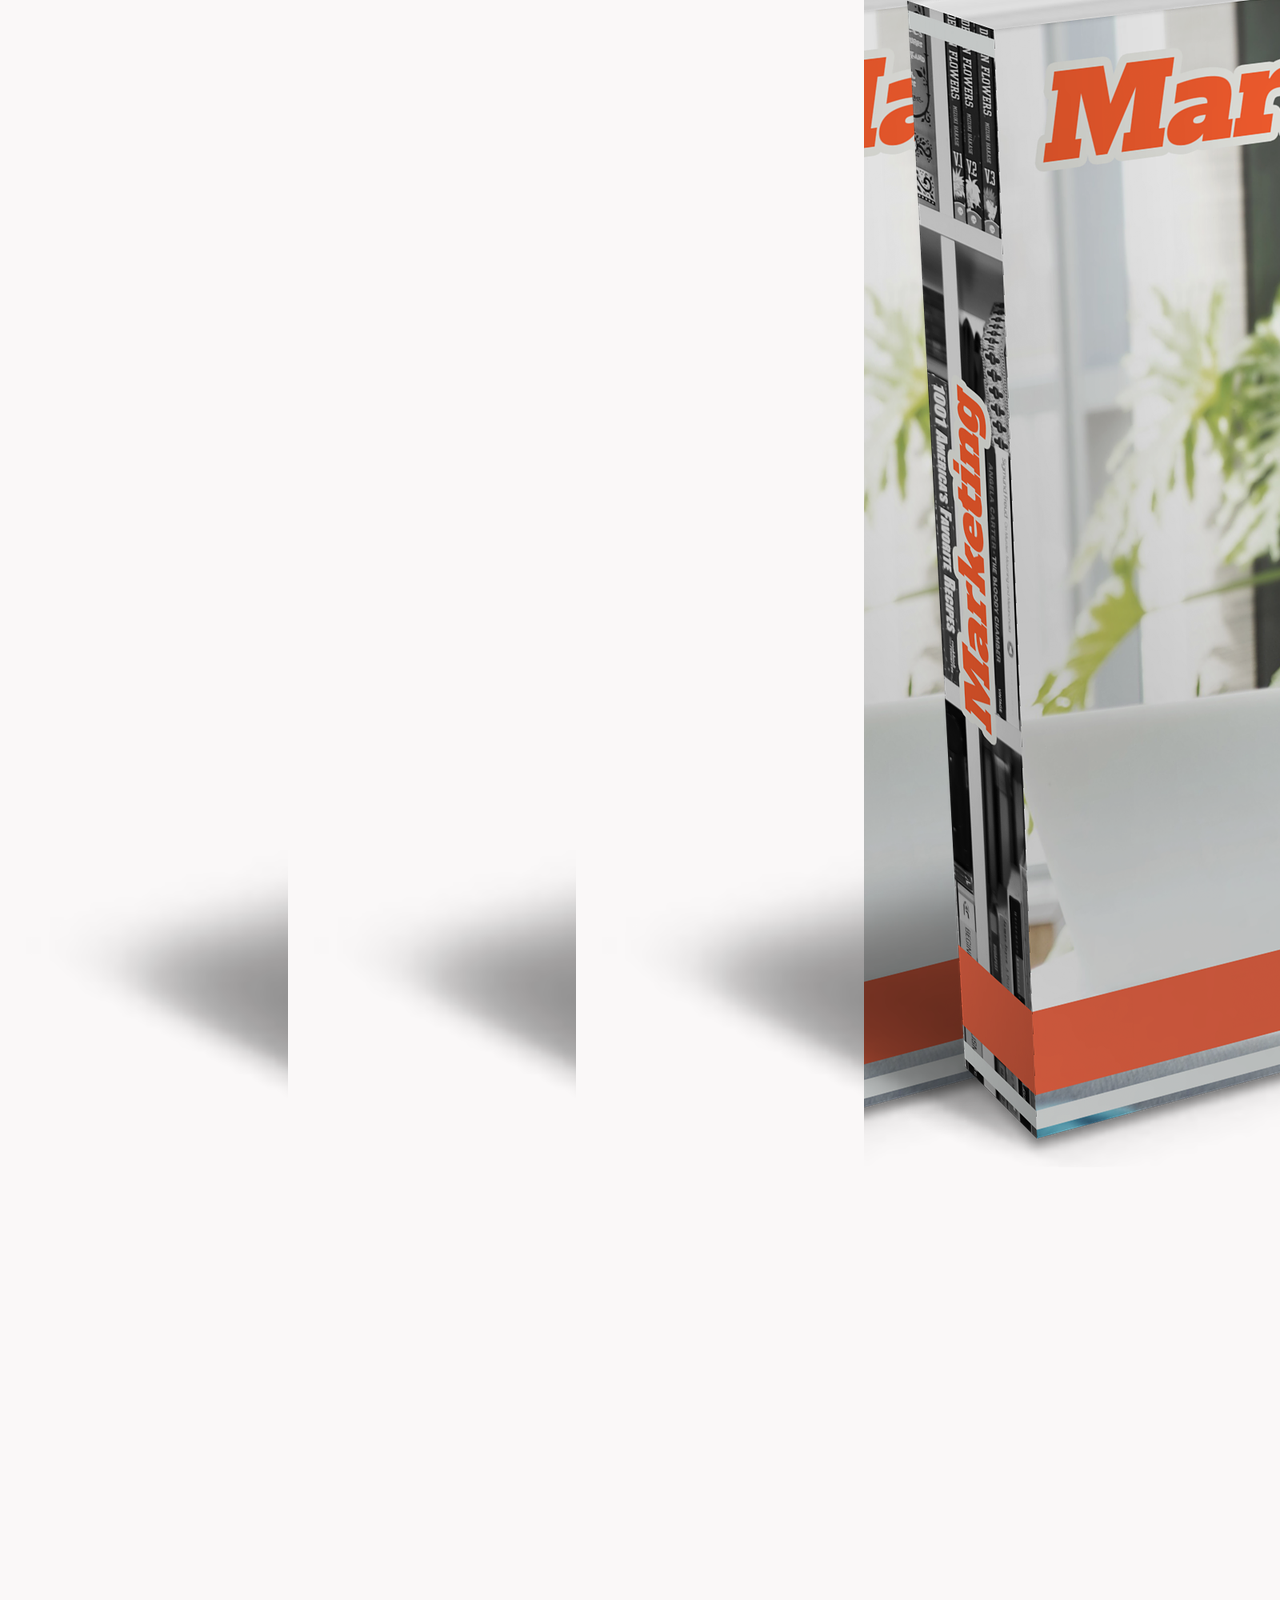
<file: ChasquiBook-original/productos.html>
<!DOCTYPE html>
<html lang="en">
<head>
    <meta charset="UTF-8">
    <meta http-equiv="X-UA-Compatible" content="IE=edge">
    <meta name="viewport" content="width=device-width, initial-scale=1.0">
    <title>Document</title>
    <link href="https://cdn.jsdelivr.net/npm/bootstrap@5.0.2/dist/css/bootstrap.min.css" rel="stylesheet" integrity="sha384-EVSTQN3/azprG1Anm3QDgpJLIm9Nao0Yz1ztcQTwFspd3yD65VohhpuuCOmLASjC" crossorigin="anonymous">
    <script src="https://cdn.jsdelivr.net/npm/bootstrap@5.0.2/dist/js/bootstrap.bundle.min.js" integrity="sha384-MrcW6ZMFYlzcLA8Nl+NtUVF0sA7MsXsP1UyJoMp4YLEuNSfAP+JcXn/tWtIaxVXM" crossorigin="anonymous"></script>

    <link rel="stylesheet" href="assets/css/style-productos.css">
    <link rel="stylesheet" href="assets/css/styles.css">
</head>
<body>
    <!-- barra de navegacion -->

    <nav class="navbar navbar-expand-lg navbar-light bg-light">
        <div class="container-fluid">
          <a class="navbar-brand" href="#">Chasquibook</a>
          <button class="navbar-toggler" type="button" data-bs-toggle="collapse" data-bs-target="#navbarSupportedContent" aria-controls="navbarSupportedContent" aria-expanded="false" aria-label="Toggle navigation">
            <span class="navbar-toggler-icon"></span>
          </button>
          <div class="w-100"></div>
          <div class="collapse navbar-collapse" id="navbarSupportedContent">
            <ul class="navbar-nav ml-auto mb-2 mb-lg-0">
              <li class="nav-item">
                <a class="nav-link active" aria-current="page" href="#">Inicio</a>
              </li>
              <li class="nav-item">
                <a class="nav-link active" aria-current="page" href="#">Productos</a>
              </li>
              <li class="nav-item">
                <a class="nav-link active" aria-current="page" href="#">Alquileres</a>
              </li>
              <li class="nav-item">
                <a class="nav-link active" aria-current="page" href="#">Ventas</a>
              </li>
              <li class="nav-item">
                <a class="nav-link active" aria-current="page" href="#">Contactanos</a>
              </li>
            </ul>

          </div>
        </div>
      </nav>



      <main class="py-5">
        <div class="container">
            <div class="row">
                <h2>Filtrar</h2>
            </div>
            <div class="row">
                <div class="col-3">
                    <aside>
                        <div class="card p-3">
                            <form>
                                <div class="mb-3">
                                  <label for="exampleInputEmail1" class="form-label">Buscar libro</label>
                                  <input type="search" class="form-control" id="exampleInputEmail1" aria-describedby="emailHelp">
                                </div>
                                <button type="submit" class="btn btn-primary">Submit</button>
                            </form>
                        </div>

                        <div class="card mt-3 menu-filtro">
                            <a href="#">Categoria 1</a>
                            <a href="#">Categoria 2</a>
                            <a href="#">Categoria 3</a>
                            <a href="#">Categoria 4</a>
                            <a href="#">Categoria 5</a>
                            <a href="#">Categoria 6</a>
                            <a href="#">Categoria 7</a>
                        </div>
                    </aside>
                    <!-- <button type="button" class="btn btn-primary">Primary</button> -->
                </div>
                <div class="col">
                    <div class="container-fluid">
                        <div class="row">
                            <h2 class="mb-5">Libros encontrados</h2>
                        </div>
                        <div class="row pb-3">
                            <div class="col">
                                <div class="card" style="width: 18rem;">
                                    <img src="img/imagen_1.png" class="card-img-top" alt="...">
                                    <div class="card-body">
                                      <h5 class="card-title">Libro 1</h5>
                                      <p class="card-text">s./ 12.00</p>
                                      <a href="#" class="btn btn-primary">Go somewhere</a>
                                    </div>
                                  </div>
                            </div>
                            <div class="col">
                                <div class="card" style="width: 18rem;">
                                    <img src="img/imagen_2.png" class="card-img-top" alt="...">
                                    <div class="card-body">
                                      <h5 class="card-title">Libro 1</h5>
                                      <p class="card-text">s./ 12.00</p>
                                      <a href="#" class="btn btn-primary">Go somewhere</a>
                                    </div>
                                  </div>
                            </div>
                            <div class="col">
                                <div class="card" style="width: 18rem;">
                                    <img src="img/imagen_2.png" class="card-img-top" alt="...">
                                    <div class="card-body">
                                      <h5 class="card-title">Libro 1</h5>
                                      <p class="card-text">s./ 12.00</p>
                                      <a href="#" class="btn btn-primary">Go somewhere</a>
                                    </div>
                                  </div>
                            </div>
                        </div>
                        <div class="row pb-3">
                            <div class="col">
                                <div class="card" style="width: 18rem;">
                                    <img src="img/imagen_1.png" class="card-img-top" alt="...">
                                    <div class="card-body">
                                      <h5 class="card-title">Libro 1</h5>
                                      <p class="card-text">s./ 12.00</p>
                                      <a href="#" class="btn btn-primary">Go somewhere</a>
                                    </div>
                                  </div>
                            </div>
                            <div class="col">
                                <div class="card" style="width: 18rem;">
                                    <img src="img/imagen_2.png" class="card-img-top" alt="...">
                                    <div class="card-body">
                                      <h5 class="card-title">Libro 1</h5>
                                      <p class="card-text">s./ 12.00</p>
                                      <a href="#" class="btn btn-primary">Go somewhere</a>
                                    </div>
                                  </div>
                            </div>
                            <div class="col">
                                <div class="card" style="width: 18rem;">
                                    <img src="img/imagen_2.png" class="card-img-top" alt="...">
                                    <div class="card-body">
                                      <h5 class="card-title">Libro 1</h5>
                                      <p class="card-text">s./ 12.00</p>
                                      <a href="#" class="btn btn-primary">Go somewhere</a>
                                    </div>
                                  </div>
                            </div>
                        </div>
                        <div class="row pb-3">
                            <div class="col">
                                <div class="card" style="width: 18rem;">
                                    <img src="img/imagen_1.png" class="card-img-top" alt="...">
                                    <div class="card-body">
                                      <h5 class="card-title">Libro 1</h5>
                                      <p class="card-text">s./ 12.00</p>
                                      <a href="#" class="btn btn-primary">Go somewhere</a>
                                    </div>
                                  </div>
                            </div>
                            <div class="col">
                                <div class="card" style="width: 18rem;">
                                    <img src="img/imagen_2.png" class="card-img-top" alt="...">
                                    <div class="card-body">
                                      <h5 class="card-title">Libro 1</h5>
                                      <p class="card-text">s./ 12.00</p>
                                      <a href="#" class="btn btn-primary">Go somewhere</a>
                                    </div>
                                  </div>
                            </div>
                            <div class="col">
                                <div class="card" style="width: 18rem;">
                                    <img src="img/imagen_2.png" class="card-img-top" alt="...">
                                    <div class="card-body">
                                      <h5 class="card-title">Libro 1</h5>
                                      <p class="card-text">s./ 12.00</p>
                                      <a href="#" class="btn btn-primary">Go somewhere</a>
                                    </div>
                                  </div>
                            </div>
                        </div>
                        <div class="row pb-3">
                            <div class="col">
                                <div class="card" style="width: 18rem;">
                                    <img src="img/imagen_1.png" class="card-img-top" alt="...">
                                    <div class="card-body">
                                      <h5 class="card-title">Libro 1</h5>
                                      <p class="card-text">s./ 12.00</p>
                                      <a href="#" class="btn btn-primary">Go somewhere</a>
                                    </div>
                                  </div>
                            </div>
                            <div class="col">
                                <div class="card" style="width: 18rem;">
                                    <img src="img/imagen_2.png" class="card-img-top" alt="...">
                                    <div class="card-body">
                                      <h5 class="card-title">Libro 1</h5>
                                      <p class="card-text">s./ 12.00</p>
                                      <a href="#" class="btn btn-primary">Go somewhere</a>
                                    </div>
                                  </div>
                            </div>
                            <div class="col">
                                <div class="card" style="width: 18rem;">
                                    <img src="img/imagen_2.png" class="card-img-top" alt="...">
                                    <div class="card-body">
                                      <h5 class="card-title">Libro 1</h5>
                                      <p class="card-text">s./ 12.00</p>
                                      <a href="#" class="btn btn-primary">Go somewhere</a>
                                    </div>
                                  </div>
                            </div>
                        </div>
                        <div class="row pb-3">
                            <div class="col">
                                <div class="card" style="width: 18rem;">
                                    <img src="img/imagen_1.png" class="card-img-top" alt="...">
                                    <div class="card-body">
                                      <h5 class="card-title">Libro 1</h5>
                                      <p class="card-text">s./ 12.00</p>
                                      <a href="#" class="btn btn-primary">Go somewhere</a>
                                    </div>
                                  </div>
                            </div>
                            <div class="col">
                                <div class="card" style="width: 18rem;">
                                    <img src="img/imagen_2.png" class="card-img-top" alt="...">
                                    <div class="card-body">
                                      <h5 class="card-title">Libro 1</h5>
                                      <p class="card-text">s./ 12.00</p>
                                      <a href="#" class="btn btn-primary">Go somewhere</a>
                                    </div>
                                  </div>
                            </div>
                            <div class="col">
                                <div class="card" style="width: 18rem;">
                                    <img src="img/imagen_2.png" class="card-img-top" alt="...">
                                    <div class="card-body">
                                      <h5 class="card-title">Libro 1</h5>
                                      <p class="card-text">s./ 12.00</p>
                                      <a href="#" class="btn btn-primary">Go somewhere</a>
                                    </div>
                                  </div>
                            </div>
                        </div>
                        <div class="row pb-3">
                            <div class="col">
                                <div class="card" style="width: 18rem;">
                                    <img src="img/imagen_1.png" class="card-img-top" alt="...">
                                    <div class="card-body">
                                      <h5 class="card-title">Libro 1</h5>
                                      <p class="card-text">s./ 12.00</p>
                                      <a href="#" class="btn btn-primary">Go somewhere</a>
                                    </div>
                                  </div>
                            </div>
                            <div class="col">
                                <div class="card" style="width: 18rem;">
                                    <img src="img/imagen_2.png" class="card-img-top" alt="...">
                                    <div class="card-body">
                                      <h5 class="card-title">Libro 1</h5>
                                      <p class="card-text">s./ 12.00</p>
                                      <a href="#" class="btn btn-primary">Go somewhere</a>
                                    </div>
                                  </div>
                            </div>
                            <div class="col">
                                <div class="card" style="width: 18rem;">
                                    <img src="img/imagen_2.png" class="card-img-top" alt="...">
                                    <div class="card-body">
                                      <h5 class="card-title">Libro 1</h5>
                                      <p class="card-text">s./ 12.00</p>
                                      <a href="#" class="btn btn-primary">Go somewhere</a>
                                    </div>
                                  </div>
                            </div>
                        </div>
                        <div class="row pb-3">
                            <div class="col">
                                <div class="card" style="width: 18rem;">
                                    <img src="img/imagen_1.png" class="card-img-top" alt="...">
                                    <div class="card-body">
                                      <h5 class="card-title">Libro 1</h5>
                                      <p class="card-text">s./ 12.00</p>
                                      <a href="#" class="btn btn-primary">Go somewhere</a>
                                    </div>
                                  </div>
                            </div>
                            <div class="col">
                                <div class="card" style="width: 18rem;">
                                    <img src="img/imagen_2.png" class="card-img-top" alt="...">
                                    <div class="card-body">
                                      <h5 class="card-title">Libro 1</h5>
                                      <p class="card-text">s./ 12.00</p>
                                      <a href="#" class="btn btn-primary">Go somewhere</a>
                                    </div>
                                  </div>
                            </div>
                            <div class="col">
                                <div class="card" style="width: 18rem;">
                                    <img src="img/imagen_2.png" class="card-img-top" alt="...">
                                    <div class="card-body">
                                      <h5 class="card-title">Libro 1</h5>
                                      <p class="card-text">s./ 12.00</p>
                                      <a href="#" class="btn btn-primary">Go somewhere</a>
                                    </div>
                                  </div>
                            </div>
                        </div>
                        <div class="row pb-3">
                            <div class="col">
                                <div class="card" style="width: 18rem;">
                                    <img src="img/imagen_1.png" class="card-img-top" alt="...">
                                    <div class="card-body">
                                      <h5 class="card-title">Libro 1</h5>
                                      <p class="card-text">s./ 12.00</p>
                                      <a href="#" class="btn btn-primary">Go somewhere</a>
                                    </div>
                                  </div>
                            </div>
                            <div class="col">
                                <div class="card" style="width: 18rem;">
                                    <img src="img/imagen_2.png" class="card-img-top" alt="...">
                                    <div class="card-body">
                                      <h5 class="card-title">Libro 1</h5>
                                      <p class="card-text">s./ 12.00</p>
                                      <a href="#" class="btn btn-primary">Go somewhere</a>
                                    </div>
                                  </div>
                            </div>
                            <div class="col">
                                <div class="card" style="width: 18rem;">
                                    <img src="img/imagen_2.png" class="card-img-top" alt="...">
                                    <div class="card-body">
                                      <h5 class="card-title">Libro 1</h5>
                                      <p class="card-text">s./ 12.00</p>
                                      <a href="#" class="btn btn-primary">Go somewhere</a>
                                    </div>
                                  </div>
                            </div>
                        </div>
                        <div class="row pb-3">
                            <div class="col">
                                <div class="card" style="width: 18rem;">
                                    <img src="img/imagen_1.png" class="card-img-top" alt="...">
                                    <div class="card-body">
                                      <h5 class="card-title">Libro 1</h5>
                                      <p class="card-text">s./ 12.00</p>
                                      <a href="#" class="btn btn-primary">Go somewhere</a>
                                    </div>
                                  </div>
                            </div>
                            <div class="col">
                                <div class="card" style="width: 18rem;">
                                    <img src="img/imagen_2.png" class="card-img-top" alt="...">
                                    <div class="card-body">
                                      <h5 class="card-title">Libro 1</h5>
                                      <p class="card-text">s./ 12.00</p>
                                      <a href="#" class="btn btn-primary">Go somewhere</a>
                                    </div>
                                  </div>
                            </div>
                            <div class="col">
                                <div class="card" style="width: 18rem;">
                                    <img src="img/imagen_2.png" class="card-img-top" alt="...">
                                    <div class="card-body">
                                      <h5 class="card-title">Libro 1</h5>
                                      <p class="card-text">s./ 12.00</p>
                                      <a href="#" class="btn btn-primary">Go somewhere</a>
                                    </div>
                                  </div>
                            </div>
                        </div>
                    </div>
                </div>
            </div>
        </div>
      </main>


    <script src="https://cdn.jsdelivr.net/npm/@popperjs/core@2.9.2/dist/umd/popper.min.js" integrity="sha384-IQsoLXl5PILFhosVNubq5LC7Qb9DXgDA9i+tQ8Zj3iwWAwPtgFTxbJ8NT4GN1R8p" crossorigin="anonymous"></script>
    <script src="https://cdn.jsdelivr.net/npm/bootstrap@5.0.2/dist/js/bootstrap.min.js" integrity="sha384-cVKIPhGWiC2Al4u+LWgxfKTRIcfu0JTxR+EQDz/bgldoEyl4H0zUF0QKbrJ0EcQF" crossorigin="anonymous"></script>
</body>
</html>
</file>
<file: ChasquiBook-original/assets/css/style-productos.css>
.menu-filtro{
    padding: 10px;
}

.menu-filtro a{
    text-decoration: none;
    padding: 8px;
}
</file>
<file: ChasquiBook-original/assets/css/styles.css>
:root{
    --color-primario: #3A91AF;
    --color-secundario: #082B45;
    --color-terciario: #000000;
    --color-sombras: #74777a;
    --color-títulos: #000000;
    --color-fondo: #faf8f8;
}

*, *::before, *::after{
    padding: 0;
    margin: 0;
    box-sizing: border-box;
}

body{
    background-color: var(--color-fondo);
}

/* INICIO DE MENÚ */

header{
    background-color: #FFF;
    position: fixed;
    width: 100%;
    top: 0;
    z-index: 3000;
    box-shadow: 0px 0px 12px rgba(0,0,0,0.4);
}
.enlace-login{
    color: var(--color-primario);
}
.enlace-login:hover{
    color: var(--color-secundario);
}
.menu{
    width: 85%;
    margin: auto;
    display: flex;
    flex-direction: row;
    justify-content: space-between;
    align-items: center;
}

.logo{
    display: inline-block;
    margin-right: 1em;
}

.menu .logo img{
    height: 95px;
}

.menu .btn-menu{
    display: none;
}

.menu .enlaces{
    display: inline-block;
    text-align: right;
}

.menu .enlaces a{
    color: var(--color-títulos);
    text-decoration: none;
    padding: 1em;
    font-size: 1em;
    text-align: center;
    /*font-family: serif;*/
}

.menu .enlaces a:hover{
    color: #1F5E73;
}

.headroom{
    transition: transform .3s ease;
}

.headroom--pinned{
    transform: translateY(0%);
}

.headroom--unpinned{
    transform: translateY(-100%);
}

/* PROPIEDADES PARA DISPOSITIVOS MÓVILES */
@media screen and (max-width:1000px){
    header .menu{
        flex-direction: column;
    }

    header .menu .logo{
        display: flex;
        flex-direction: row;
        justify-content: space-between;
        width: 100%;
        padding: .4em;
    }

    header .menu .logo .btn-menu{
        display: inline-block;
        color: black;
        font-size: 1.7em;
        margin-top: .6em;
    }

    header .menu .enlaces{
        width: 100%;
        display: flex;
        flex-direction: column;
    }


}

/* FIN PROPIEDADES PARA DISPOSITIVOS MÓVILES */


/* FIN DE MENÚ */


/* INICIO DE BANNER */

.banner{
    position: relative;
    padding: 16em 0 18em;
    background: black;
    top: 1.8em;
}

.banner::after{
    content: "";
    width: 100%;
    height: 100%;
    position: absolute;
    top: 0;
    left: 0;

    background-color: black;
    mix-blend-mode: color;
    opacity: .2;
}

.banner-img{
    position: absolute;
    width: 100%;
    height: 100%;
    top: 0;
    left: 0;
    object-fit: cover;
    opacity: .7;
}

.container{
    position: relative;
    z-index: 10;
    margin-left: auto;
    margin-right: auto;
    text-align: center;
}

.row{
    display: flex;
    flex-wrap: wrap;
}

.centrado{
    display: block;
    margin-right: auto;
    margin-left: auto;
}

.banner-titulo{
    color: #FFF;
    font-size: 3em;
    font-family: 'Open Sans', sans-serif;
}

.banner-boton{
    border: 1px solid white;
    padding: .9em 1em;
    text-decoration: none;
    text-transform: uppercase;
    font-size: 1.1em;
    font-family: 'Open Sans', sans-serif;
    color: white;
    border-radius: 24px;
    transition: background .4s linear;
    display: inline-block;
}

.banner-boton:hover{
    background-color: rgb(180, 174, 174);
    color: black;
    font-style: 1em;
    font-family: 'Open Sans', sans-serif;
}

@media screen and (max-width: 640px){
    .banner-boton{
        background-color: black;
        margin-top: 1em;
    }
    .banner-titulo{
        font-size: 2.8em;
    }
}

.CHB-titulo{
    text-align: center;
    font-size: 2.2em;
    font-weight: bold;
}

.cards-grid{
    display: grid;
    gap: 1em;
    grid-template-columns: repeat(auto-fill, minmax(350px, 1fr));
}

.card{
    background-color: var(--color-fondo);
    border-radius: .8em;
}

.card-img img{
    max-width: 100%;
    height: auto;
    border-radius: 19px;
}

.btn-1{
    border: none;
    background-color: var(--color-primario);
    padding: .9em 2em;
    font-size: 1.1em;
    color: #FFF;
    border-radius: 24px;
    transition: background .4s linear;
    display: inline-block;
    margin-top: 1em;
    margin-right: 9em;
}

.btn-2{
    border: none;
    background-color: var(--color-primario);
    padding: .9em 3em;
    font-size: 1.1em;
    color: #FFF;
    border-radius: 24px;
    transition: background .4s linear;
    display: inline-block;
    margin-top: 1em;
    margin-left: 1.8em;
}

.serviciob:hover{
    background-color: black;
    color: white;
    font-style: 1.1em;
}
.servicio-boton a{
    color: #fff;
    text-decoration: none;
}
@media screen and (max-width: 640px){
    .btn-1{
        margin-top: 1em;
        margin-right: auto;
    }
    .btn-2{
        margin-left: auto;
    }
}

.cards-lib-grid{
    display: grid;
    gap: 1em;
    grid-template-columns: repeat(auto-fill, minmax(250px, 1fr));
}

.card-lib{
    background-color: #fff;
    border-radius: .8em;
    border: 1px solid #E3E3E3;
    box-shadow: 0 1px 2px -1px black;
    padding-bottom: 1em;
}

.card-lib-img img{
    min-width: 60%;
    height: 250px;
    padding: 1em;
}

.card-title{
    font-size: 1.1em;
    color: var(--color-títulos);
    margin-top: 1em;
}

.card-precio-libro{
    font-weight: bold;
    font-size: 1em;
    margin-top: 1em;
}

.card-precio-ant{
    font-weight: bold;
    color: #cb4d4d;
    text-decoration:line-through;
}

.card-boton1{
    border: none;
    background-color: var(--color-primario);
    padding: .3em 1em;
    font-size: 1em;
    color: #FFF;
    border-radius: 24px;
    transition: background .4s linear;
    display: inline-block;
    margin-top: 1em;
    text-decoration: none;
    margin-right: 1em;
}

.card-boton2{
    border: none;
    background-color: var(--color-primario);
    padding: .3em 1em;
    font-size: 1em;
    color: #FFF;
    border-radius: 24px;
    transition: background .4s linear;
    display: inline-block;
    margin-top: 1em;
    text-decoration: none;
}

.opcionesb:hover{
    background-color: black;
    color: white;
    font-style: 1.1em;
}

.form-boletin{
    width: 631px;
    max-width: 100%;
    margin: auto;
    margin-top: 100px;
    padding: 30px;
    background-color: #F5EFE1;
}

.form-titulo{
    font-size: 2em;
    font-weight: bold;
    margin-top: auto;
    margin-bottom: 20px;
    color: #CF712B;
}

.control{
    width:100%;
    background: #F3E7D9;
    padding: 10px;
    margin-bottom: 16px;
}

.form-btn{
    background: #CF712B;
    border: none;
    color: white;
    padding: .3em 1em;
    font-size: 1.1em;
    border-radius: 24px;
}

footer{
    background: #000;
    height: auto;
    width: 100%;
    padding-top: 5em;
    color: var(--color-fondo);
}

.socials{
    list-style: none;
    display: flex;
    align-items: center;
    justify-content: center;
    margin: 2em;
}

.socials li{
    margin: 1em;
}

.socials a {
    text-decoration: none;
    color: #FFF;
}

.socials a i{
    font-size: 2.5em;
}

.txt-footer{
    text-align: center;
    font-size: 1em;
}
</file>
